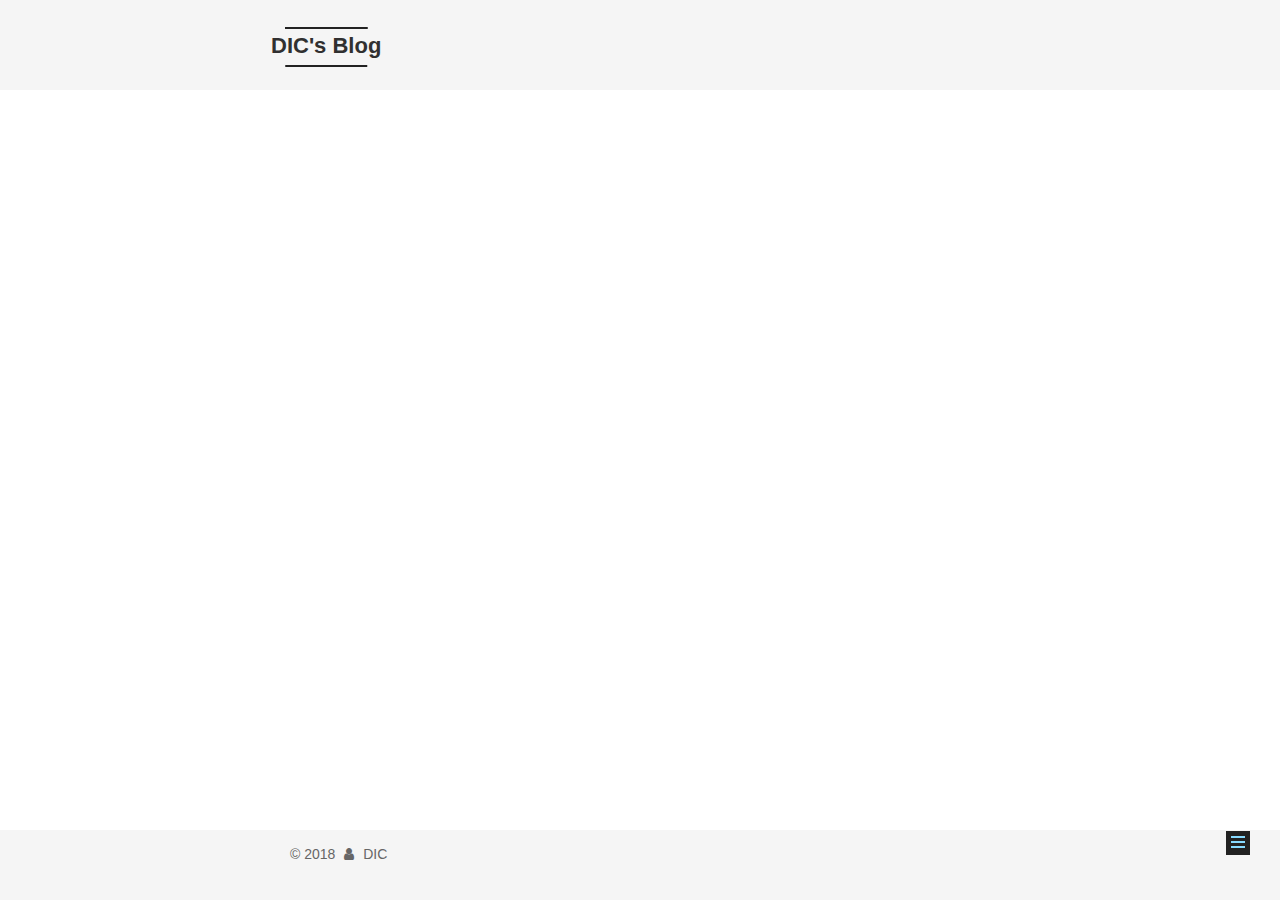
<file: about/index.html>
<!DOCTYPE html>



  


<html class="theme-next mist use-motion" lang="zh-Hans">
<head><meta name="generator" content="Hexo 3.8.0">
  <meta charset="UTF-8">
<meta http-equiv="X-UA-Compatible" content="IE=edge">
<meta name="viewport" content="width=device-width, initial-scale=1, maximum-scale=1">
<meta name="theme-color" content="#222">









<meta http-equiv="Cache-Control" content="no-transform">
<meta http-equiv="Cache-Control" content="no-siteapp">
















  
  
  <link href="/lib/fancybox/source/jquery.fancybox.css?v=2.1.5" rel="stylesheet" type="text/css">







<link href="/lib/font-awesome/css/font-awesome.min.css?v=4.6.2" rel="stylesheet" type="text/css">

<link href="/css/main.css?v=5.1.4" rel="stylesheet" type="text/css">


  <link rel="apple-touch-icon" sizes="180x180" href="/images/apple-touch-icon-next.png?v=5.1.4">


  <link rel="icon" type="image/png" sizes="32x32" href="/images/icon-32.png?v=5.1.4">


  <link rel="icon" type="image/png" sizes="16x16" href="/images/icon.png?v=5.1.4">


  <link rel="mask-icon" href="/images/logo.svg?v=5.1.4" color="#222">





  <meta name="keywords" content="Hexo, NexT">










<meta name="description" content="怎么说呢，当了近两年的MC服主，从小学到初中，带给我的影响很大…具体就不多说了吧 我是DIC，某个不知名服务器的服主，现年14，就读于高州某中学，初二生现计划：重建服务器、管理皮肤站 （皮肤站地址：https://www.starsoriginskin.work ）">
<meta property="og:type" content="website">
<meta property="og:title" content="关于我的一些事">
<meta property="og:url" content="http://yoursite.com/about/index.html">
<meta property="og:site_name" content="DIC&#39;s Blog">
<meta property="og:description" content="怎么说呢，当了近两年的MC服主，从小学到初中，带给我的影响很大…具体就不多说了吧 我是DIC，某个不知名服务器的服主，现年14，就读于高州某中学，初二生现计划：重建服务器、管理皮肤站 （皮肤站地址：https://www.starsoriginskin.work ）">
<meta property="og:locale" content="zh-Hans">
<meta property="og:updated_time" content="2018-10-31T15:40:13.609Z">
<meta name="twitter:card" content="summary">
<meta name="twitter:title" content="关于我的一些事">
<meta name="twitter:description" content="怎么说呢，当了近两年的MC服主，从小学到初中，带给我的影响很大…具体就不多说了吧 我是DIC，某个不知名服务器的服主，现年14，就读于高州某中学，初二生现计划：重建服务器、管理皮肤站 （皮肤站地址：https://www.starsoriginskin.work ）">



<script type="text/javascript" id="hexo.configurations">
  var NexT = window.NexT || {};
  var CONFIG = {
    root: '/',
    scheme: 'Mist',
    version: '5.1.4',
    sidebar: {"position":"left","display":"post","offset":12,"b2t":false,"scrollpercent":false,"onmobile":false},
    fancybox: true,
    tabs: true,
    motion: {"enable":true,"async":false,"transition":{"post_block":"fadeIn","post_header":"slideDownIn","post_body":"slideDownIn","coll_header":"slideLeftIn","sidebar":"slideUpIn"}},
    duoshuo: {
      userId: '0',
      author: '博主'
    },
    algolia: {
      applicationID: '',
      apiKey: '',
      indexName: '',
      hits: {"per_page":10},
      labels: {"input_placeholder":"Search for Posts","hits_empty":"We didn't find any results for the search: ${query}","hits_stats":"${hits} results found in ${time} ms"}
    }
  };
</script>



  <link rel="canonical" href="http://yoursite.com/about/">





  <title>关于我的一些事 | DIC's Blog</title>
  








</head>

<body itemscope="" itemtype="http://schema.org/WebPage" lang="zh-Hans">

  
  
    
  

  <div class="container sidebar-position-left page-post-detail">
    <div class="headband"></div>

    <header id="header" class="header" itemscope="" itemtype="http://schema.org/WPHeader">
      <div class="header-inner"><div class="site-brand-wrapper">
  <div class="site-meta ">
    

    <div class="custom-logo-site-title">
      <a href="/" class="brand" rel="start">
        <span class="logo-line-before"><i></i></span>
        <span class="site-title">DIC's Blog</span>
        <span class="logo-line-after"><i></i></span>
      </a>
    </div>
      
        <p class="site-subtitle">Welcome!</p>
      
  </div>

  <div class="site-nav-toggle">
    <button>
      <span class="btn-bar"></span>
      <span class="btn-bar"></span>
      <span class="btn-bar"></span>
    </button>
  </div>
</div>

<nav class="site-nav">
  

  
    <ul id="menu" class="menu">
      
        
        <li class="menu-item menu-item-home">
          <a href="/" rel="section">
            
            首页
          </a>
        </li>
      
        
        <li class="menu-item menu-item-关于我的一些事">
          <a href="/about/" rel="section">
            
            关于我的一些事
          </a>
        </li>
      
        
        <li class="menu-item menu-item-历史文章">
          <a href="/archives/" rel="section">
            
            历史文章
          </a>
        </li>
      
        
        <li class="menu-item menu-item-初梦星源">
          <a href="/初梦星源/" rel="section">
            
            初梦星源
          </a>
        </li>
      
        
        <li class="menu-item menu-item-星源皮肤站">
          <a href="/星源皮肤站/" rel="section">
            
            星源皮肤站
          </a>
        </li>
      

      
    </ul>
  

  
</nav>



 </div>
    </header>

    <main id="main" class="main">
      <div class="main-inner">
        <div class="content-wrap">
          <div id="content" class="content">
            

  <div id="posts" class="posts-expand">
    
    
    
    <div class="post-block page">
      <header class="post-header">

	<h1 class="post-title" itemprop="name headline">关于我的一些事</h1>



</header>

      
      
      
      <div class="post-body">
        
        
          <p>怎么说呢，当了近两年的MC服主，从小学到初中，带给我的影响很大…<br>具体就不多说了吧</p>
<p>我是DIC，某个不知名服务器的服主，现年14，就读于高州某中学，初二生<br>现计划：重建服务器、管理皮肤站</p>
<p>（皮肤站地址：<a href="https://www.starsoriginskin.work" target="_blank" rel="noopener">https://www.starsoriginskin.work</a> ）</p>

        
      </div>
      
      
      
    </div>
    
    
    
  </div>


          </div>
          


          

        </div>
        
          
  
  <div class="sidebar-toggle">
    <div class="sidebar-toggle-line-wrap">
      <span class="sidebar-toggle-line sidebar-toggle-line-first"></span>
      <span class="sidebar-toggle-line sidebar-toggle-line-middle"></span>
      <span class="sidebar-toggle-line sidebar-toggle-line-last"></span>
    </div>
  </div>

  <aside id="sidebar" class="sidebar">
    
    <div class="sidebar-inner">

      

      

      <section class="site-overview-wrap sidebar-panel sidebar-panel-active">
        <div class="site-overview">
          <div class="site-author motion-element" itemprop="author" itemscope="" itemtype="http://schema.org/Person">
            
              <img class="site-author-image" itemprop="image" src="/images/ic.png" alt="DIC">
            
              <p class="site-author-name" itemprop="name">DIC</p>
              <p class="site-description motion-element" itemprop="description"></p>
          </div>

          <nav class="site-state motion-element">

            
              <div class="site-state-item site-state-posts">
              
                <a href="/archives">
              
                  <span class="site-state-item-count">2</span>
                  <span class="site-state-item-name">日志</span>
                </a>
              </div>
            

            

            

          </nav>

          

          

          
          

          
          

          

        </div>
      </section>

      

      

    </div>
  </aside>


        
      </div>
    </main>

    <footer id="footer" class="footer">
      <div class="footer-inner">
        <div class="copyright">&copy; <span itemprop="copyrightYear">2018</span>
  <span class="with-love">
    <i class="fa fa-user"></i>
  </span>
  <span class="author" itemprop="copyrightHolder">DIC</span>

  
</div>

        







        
      </div>
    </footer>

    
      <div class="back-to-top">
        <i class="fa fa-arrow-up"></i>
        
      </div>
    

    

  </div>

  

<script type="text/javascript">
  if (Object.prototype.toString.call(window.Promise) !== '[object Function]') {
    window.Promise = null;
  }
</script>









  












  
  
    <script type="text/javascript" src="/lib/jquery/index.js?v=2.1.3"></script>
  

  
  
    <script type="text/javascript" src="/lib/fastclick/lib/fastclick.min.js?v=1.0.6"></script>
  

  
  
    <script type="text/javascript" src="/lib/jquery_lazyload/jquery.lazyload.js?v=1.9.7"></script>
  

  
  
    <script type="text/javascript" src="/lib/velocity/velocity.min.js?v=1.2.1"></script>
  

  
  
    <script type="text/javascript" src="/lib/velocity/velocity.ui.min.js?v=1.2.1"></script>
  

  
  
    <script type="text/javascript" src="/lib/fancybox/source/jquery.fancybox.pack.js?v=2.1.5"></script>
  


  


  <script type="text/javascript" src="/js/src/utils.js?v=5.1.4"></script>

  <script type="text/javascript" src="/js/src/motion.js?v=5.1.4"></script>



  
  

  
  <script type="text/javascript" src="/js/src/scrollspy.js?v=5.1.4"></script>
<script type="text/javascript" src="/js/src/post-details.js?v=5.1.4"></script>



  


  <script type="text/javascript" src="/js/src/bootstrap.js?v=5.1.4"></script>



  


  




	





  





  












  





  

  

  

  
  

  

  

  

</body>
</html>
</file>
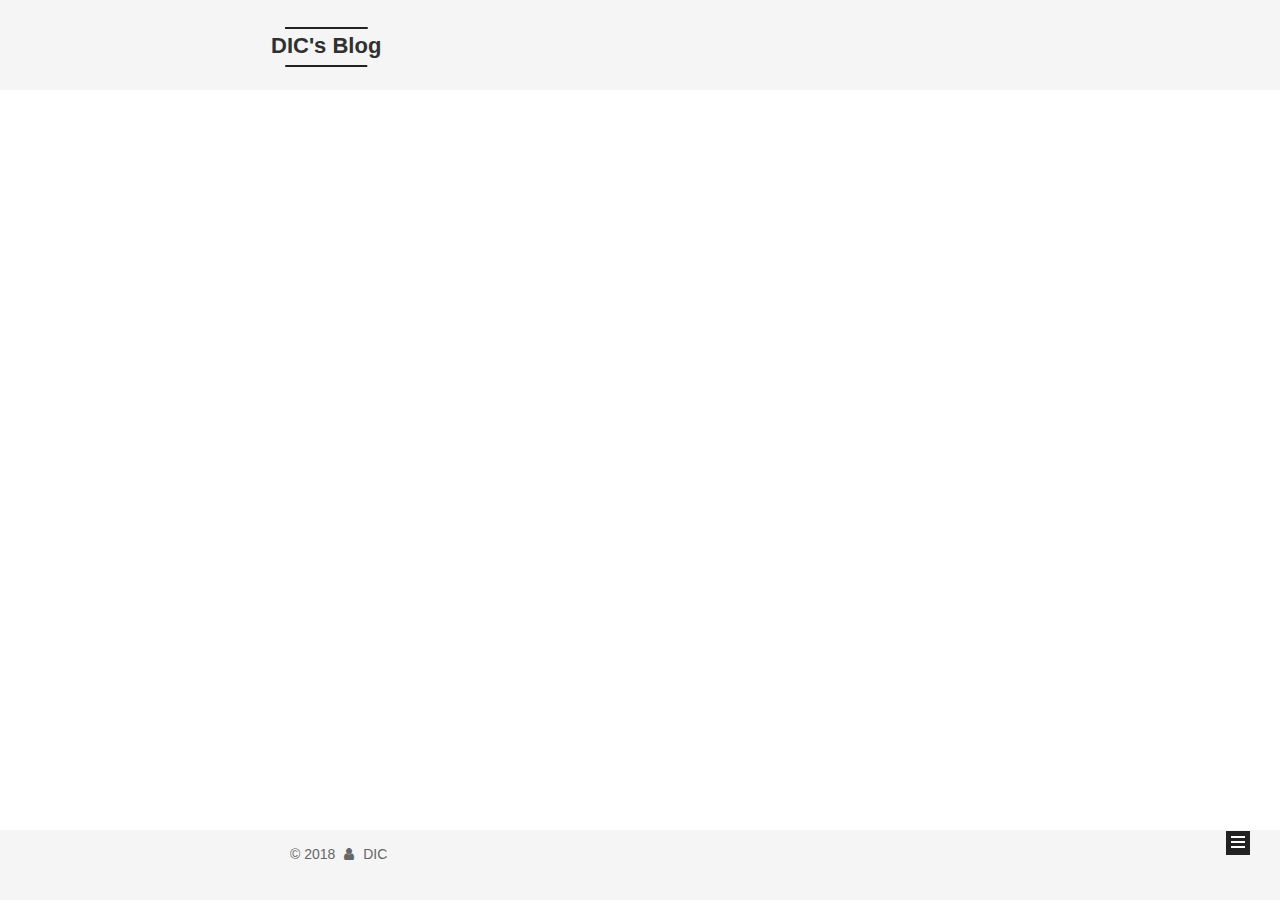
<file: archives/index.html>
<!DOCTYPE html>



  


<html class="theme-next mist use-motion" lang="zh-Hans">
<head><meta name="generator" content="Hexo 3.8.0">
  <meta charset="UTF-8">
<meta http-equiv="X-UA-Compatible" content="IE=edge">
<meta name="viewport" content="width=device-width, initial-scale=1, maximum-scale=1">
<meta name="theme-color" content="#222">









<meta http-equiv="Cache-Control" content="no-transform">
<meta http-equiv="Cache-Control" content="no-siteapp">
















  
  
  <link href="/lib/fancybox/source/jquery.fancybox.css?v=2.1.5" rel="stylesheet" type="text/css">







<link href="/lib/font-awesome/css/font-awesome.min.css?v=4.6.2" rel="stylesheet" type="text/css">

<link href="/css/main.css?v=5.1.4" rel="stylesheet" type="text/css">


  <link rel="apple-touch-icon" sizes="180x180" href="/images/apple-touch-icon-next.png?v=5.1.4">


  <link rel="icon" type="image/png" sizes="32x32" href="/images/icon-32.png?v=5.1.4">


  <link rel="icon" type="image/png" sizes="16x16" href="/images/icon.png?v=5.1.4">


  <link rel="mask-icon" href="/images/logo.svg?v=5.1.4" color="#222">





  <meta name="keywords" content="Hexo, NexT">










<meta property="og:type" content="website">
<meta property="og:title" content="DIC&#39;s Blog">
<meta property="og:url" content="http://yoursite.com/archives/index.html">
<meta property="og:site_name" content="DIC&#39;s Blog">
<meta property="og:locale" content="zh-Hans">
<meta name="twitter:card" content="summary">
<meta name="twitter:title" content="DIC&#39;s Blog">



<script type="text/javascript" id="hexo.configurations">
  var NexT = window.NexT || {};
  var CONFIG = {
    root: '/',
    scheme: 'Mist',
    version: '5.1.4',
    sidebar: {"position":"left","display":"post","offset":12,"b2t":false,"scrollpercent":false,"onmobile":false},
    fancybox: true,
    tabs: true,
    motion: {"enable":true,"async":false,"transition":{"post_block":"fadeIn","post_header":"slideDownIn","post_body":"slideDownIn","coll_header":"slideLeftIn","sidebar":"slideUpIn"}},
    duoshuo: {
      userId: '0',
      author: '博主'
    },
    algolia: {
      applicationID: '',
      apiKey: '',
      indexName: '',
      hits: {"per_page":10},
      labels: {"input_placeholder":"Search for Posts","hits_empty":"We didn't find any results for the search: ${query}","hits_stats":"${hits} results found in ${time} ms"}
    }
  };
</script>



  <link rel="canonical" href="http://yoursite.com/archives/">





  <title>归档 | DIC's Blog</title>
  








</head>

<body itemscope="" itemtype="http://schema.org/WebPage" lang="zh-Hans">

  
  
    
  

  <div class="container sidebar-position-left page-archive">
    <div class="headband"></div>

    <header id="header" class="header" itemscope="" itemtype="http://schema.org/WPHeader">
      <div class="header-inner"><div class="site-brand-wrapper">
  <div class="site-meta ">
    

    <div class="custom-logo-site-title">
      <a href="/" class="brand" rel="start">
        <span class="logo-line-before"><i></i></span>
        <span class="site-title">DIC's Blog</span>
        <span class="logo-line-after"><i></i></span>
      </a>
    </div>
      
        <p class="site-subtitle">Welcome!</p>
      
  </div>

  <div class="site-nav-toggle">
    <button>
      <span class="btn-bar"></span>
      <span class="btn-bar"></span>
      <span class="btn-bar"></span>
    </button>
  </div>
</div>

<nav class="site-nav">
  

  
    <ul id="menu" class="menu">
      
        
        <li class="menu-item menu-item-home">
          <a href="/" rel="section">
            
            首页
          </a>
        </li>
      
        
        <li class="menu-item menu-item-关于我的一些事">
          <a href="/about/" rel="section">
            
            关于我的一些事
          </a>
        </li>
      
        
        <li class="menu-item menu-item-历史文章">
          <a href="/archives/" rel="section">
            
            历史文章
          </a>
        </li>
      
        
        <li class="menu-item menu-item-初梦星源">
          <a href="/初梦星源/" rel="section">
            
            初梦星源
          </a>
        </li>
      
        
        <li class="menu-item menu-item-星源皮肤站">
          <a href="/星源皮肤站/" rel="section">
            
            星源皮肤站
          </a>
        </li>
      

      
    </ul>
  

  
</nav>



 </div>
    </header>

    <main id="main" class="main">
      <div class="main-inner">
        <div class="content-wrap">
          <div id="content" class="content">
            

  
  
  
  <div class="post-block archive">
    <div id="posts" class="posts-collapse">
      <span class="archive-move-on"></span>

      <span class="archive-page-counter">
        
        
        
          
        
        嗯..! 目前共计 2 篇日志。 继续努力。
      </span>

      

        
        
        

        
          
          <div class="collection-title">
            <h1 class="archive-year" id="archive-year-2018">2018</h1>
          </div>
        
        

        

  <article class="post post-type-normal" itemscope="" itemtype="http://schema.org/Article">
    <header class="post-header">

      <h2 class="post-title">
        
            <a class="post-title-link" href="/2018/10/31/second/" itemprop="url">
              
                <span itemprop="name">安装deepin后的感受</span>
              
            </a>
        
      </h2>

      <div class="post-meta">
        <time class="post-time" itemprop="dateCreated" datetime="2018-10-31T23:40:40+08:00" content="2018-10-31">
          10-31
        </time>
      </div>

    </header>
  </article>



      

        
        
        

        
        

        

  <article class="post post-type-normal" itemscope="" itemtype="http://schema.org/Article">
    <header class="post-header">

      <h2 class="post-title">
        
            <a class="post-title-link" href="/2018/10/31/first/" itemprop="url">
              
                <span itemprop="name">第一篇博客</span>
              
            </a>
        
      </h2>

      <div class="post-meta">
        <time class="post-time" itemprop="dateCreated" datetime="2018-10-31T23:34:36+08:00" content="2018-10-31">
          10-31
        </time>
      </div>

    </header>
  </article>



      

    </div>
  </div>
  
  
  

  



          </div>
          


          

        </div>
        
          
  
  <div class="sidebar-toggle">
    <div class="sidebar-toggle-line-wrap">
      <span class="sidebar-toggle-line sidebar-toggle-line-first"></span>
      <span class="sidebar-toggle-line sidebar-toggle-line-middle"></span>
      <span class="sidebar-toggle-line sidebar-toggle-line-last"></span>
    </div>
  </div>

  <aside id="sidebar" class="sidebar">
    
    <div class="sidebar-inner">

      

      

      <section class="site-overview-wrap sidebar-panel sidebar-panel-active">
        <div class="site-overview">
          <div class="site-author motion-element" itemprop="author" itemscope="" itemtype="http://schema.org/Person">
            
              <img class="site-author-image" itemprop="image" src="/images/ic.png" alt="DIC">
            
              <p class="site-author-name" itemprop="name">DIC</p>
              <p class="site-description motion-element" itemprop="description"></p>
          </div>

          <nav class="site-state motion-element">

            
              <div class="site-state-item site-state-posts">
              
                <a href="/archives">
              
                  <span class="site-state-item-count">2</span>
                  <span class="site-state-item-name">日志</span>
                </a>
              </div>
            

            

            

          </nav>

          

          

          
          

          
          

          

        </div>
      </section>

      

      

    </div>
  </aside>


        
      </div>
    </main>

    <footer id="footer" class="footer">
      <div class="footer-inner">
        <div class="copyright">&copy; <span itemprop="copyrightYear">2018</span>
  <span class="with-love">
    <i class="fa fa-user"></i>
  </span>
  <span class="author" itemprop="copyrightHolder">DIC</span>

  
</div>

        







        
      </div>
    </footer>

    
      <div class="back-to-top">
        <i class="fa fa-arrow-up"></i>
        
      </div>
    

    

  </div>

  

<script type="text/javascript">
  if (Object.prototype.toString.call(window.Promise) !== '[object Function]') {
    window.Promise = null;
  }
</script>









  












  
  
    <script type="text/javascript" src="/lib/jquery/index.js?v=2.1.3"></script>
  

  
  
    <script type="text/javascript" src="/lib/fastclick/lib/fastclick.min.js?v=1.0.6"></script>
  

  
  
    <script type="text/javascript" src="/lib/jquery_lazyload/jquery.lazyload.js?v=1.9.7"></script>
  

  
  
    <script type="text/javascript" src="/lib/velocity/velocity.min.js?v=1.2.1"></script>
  

  
  
    <script type="text/javascript" src="/lib/velocity/velocity.ui.min.js?v=1.2.1"></script>
  

  
  
    <script type="text/javascript" src="/lib/fancybox/source/jquery.fancybox.pack.js?v=2.1.5"></script>
  


  


  <script type="text/javascript" src="/js/src/utils.js?v=5.1.4"></script>

  <script type="text/javascript" src="/js/src/motion.js?v=5.1.4"></script>



  
  

  

  


  <script type="text/javascript" src="/js/src/bootstrap.js?v=5.1.4"></script>



  


  




	





  





  












  





  

  

  

  
  

  

  

  

</body>
</html>
</file>
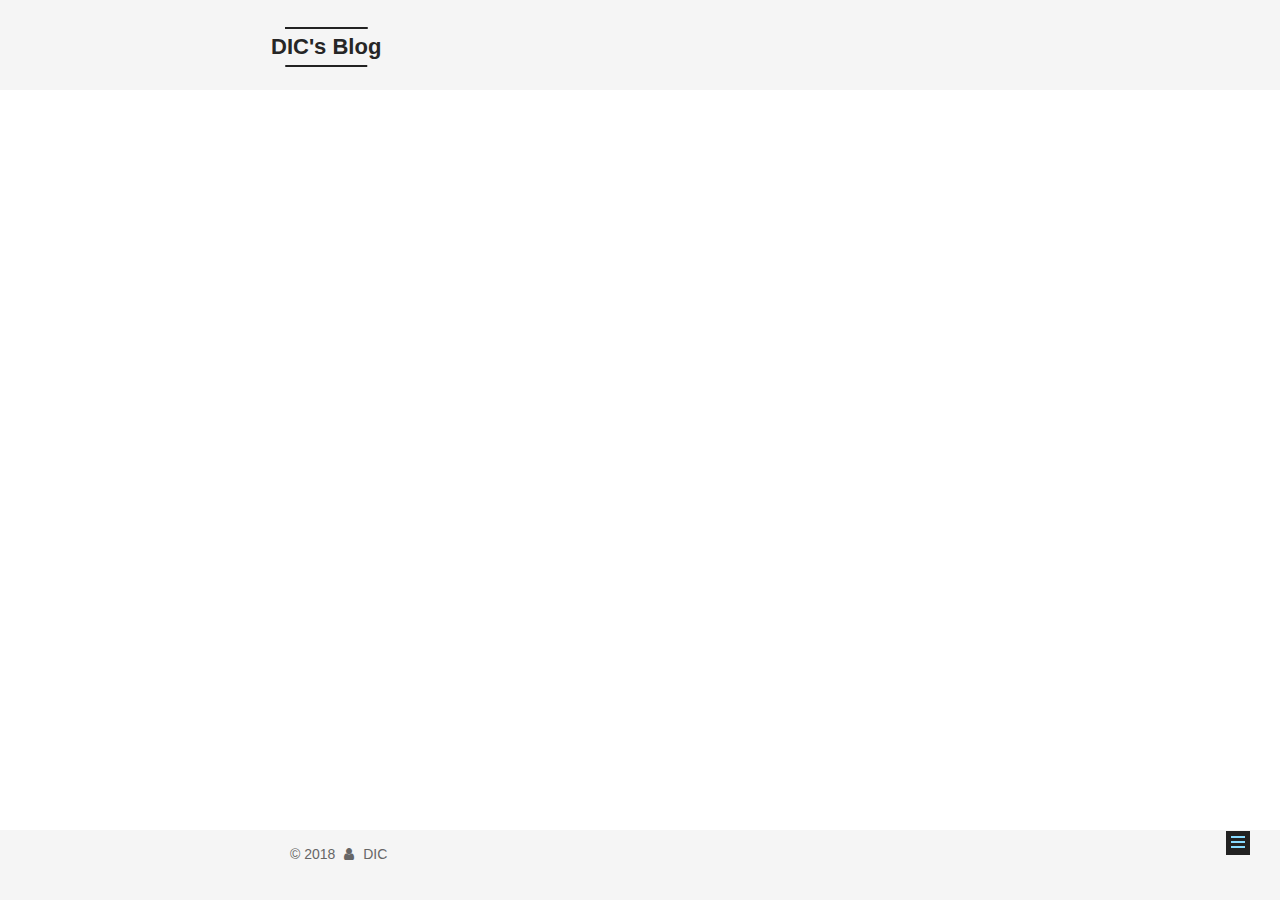
<file: categories/index.html>
<!DOCTYPE html>



  


<html class="theme-next mist use-motion" lang="zh-Hans">
<head><meta name="generator" content="Hexo 3.8.0">
  <meta charset="UTF-8">
<meta http-equiv="X-UA-Compatible" content="IE=edge">
<meta name="viewport" content="width=device-width, initial-scale=1, maximum-scale=1">
<meta name="theme-color" content="#222">









<meta http-equiv="Cache-Control" content="no-transform">
<meta http-equiv="Cache-Control" content="no-siteapp">
















  
  
  <link href="/lib/fancybox/source/jquery.fancybox.css?v=2.1.5" rel="stylesheet" type="text/css">







<link href="/lib/font-awesome/css/font-awesome.min.css?v=4.6.2" rel="stylesheet" type="text/css">

<link href="/css/main.css?v=5.1.4" rel="stylesheet" type="text/css">


  <link rel="apple-touch-icon" sizes="180x180" href="/images/apple-touch-icon-next.png?v=5.1.4">


  <link rel="icon" type="image/png" sizes="32x32" href="/images/icon-32.png?v=5.1.4">


  <link rel="icon" type="image/png" sizes="16x16" href="/images/icon.png?v=5.1.4">


  <link rel="mask-icon" href="/images/logo.svg?v=5.1.4" color="#222">





  <meta name="keywords" content="Hexo, NexT">










<meta name="description" content="…">
<meta property="og:type" content="website">
<meta property="og:title" content="初梦星源服务器">
<meta property="og:url" content="http://yoursite.com/categories/index.html">
<meta property="og:site_name" content="DIC&#39;s Blog">
<meta property="og:description" content="…">
<meta property="og:locale" content="zh-Hans">
<meta property="og:updated_time" content="2018-10-22T14:22:28.000Z">
<meta name="twitter:card" content="summary">
<meta name="twitter:title" content="初梦星源服务器">
<meta name="twitter:description" content="…">



<script type="text/javascript" id="hexo.configurations">
  var NexT = window.NexT || {};
  var CONFIG = {
    root: '/',
    scheme: 'Mist',
    version: '5.1.4',
    sidebar: {"position":"left","display":"post","offset":12,"b2t":false,"scrollpercent":false,"onmobile":false},
    fancybox: true,
    tabs: true,
    motion: {"enable":true,"async":false,"transition":{"post_block":"fadeIn","post_header":"slideDownIn","post_body":"slideDownIn","coll_header":"slideLeftIn","sidebar":"slideUpIn"}},
    duoshuo: {
      userId: '0',
      author: '博主'
    },
    algolia: {
      applicationID: '',
      apiKey: '',
      indexName: '',
      hits: {"per_page":10},
      labels: {"input_placeholder":"Search for Posts","hits_empty":"We didn't find any results for the search: ${query}","hits_stats":"${hits} results found in ${time} ms"}
    }
  };
</script>



  <link rel="canonical" href="http://yoursite.com/categories/">





  <title>初梦星源服务器 | DIC's Blog</title>
  








</head>

<body itemscope="" itemtype="http://schema.org/WebPage" lang="zh-Hans">

  
  
    
  

  <div class="container sidebar-position-left page-post-detail">
    <div class="headband"></div>

    <header id="header" class="header" itemscope="" itemtype="http://schema.org/WPHeader">
      <div class="header-inner"><div class="site-brand-wrapper">
  <div class="site-meta ">
    

    <div class="custom-logo-site-title">
      <a href="/" class="brand" rel="start">
        <span class="logo-line-before"><i></i></span>
        <span class="site-title">DIC's Blog</span>
        <span class="logo-line-after"><i></i></span>
      </a>
    </div>
      
        <p class="site-subtitle">Welcome!</p>
      
  </div>

  <div class="site-nav-toggle">
    <button>
      <span class="btn-bar"></span>
      <span class="btn-bar"></span>
      <span class="btn-bar"></span>
    </button>
  </div>
</div>

<nav class="site-nav">
  

  
    <ul id="menu" class="menu">
      
        
        <li class="menu-item menu-item-home">
          <a href="/" rel="section">
            
            首页
          </a>
        </li>
      
        
        <li class="menu-item menu-item-关于我的一些事">
          <a href="/about/" rel="section">
            
            关于我的一些事
          </a>
        </li>
      
        
        <li class="menu-item menu-item-历史文章">
          <a href="/archives/" rel="section">
            
            历史文章
          </a>
        </li>
      
        
        <li class="menu-item menu-item-初梦星源">
          <a href="/初梦星源/" rel="section">
            
            初梦星源
          </a>
        </li>
      
        
        <li class="menu-item menu-item-星源皮肤站">
          <a href="/星源皮肤站/" rel="section">
            
            星源皮肤站
          </a>
        </li>
      

      
    </ul>
  

  
</nav>



 </div>
    </header>

    <main id="main" class="main">
      <div class="main-inner">
        <div class="content-wrap">
          <div id="content" class="content">
            

  <div id="posts" class="posts-expand">
    
    
    
    <div class="post-block page">
      <header class="post-header">

	<h1 class="post-title" itemprop="name headline">初梦星源服务器</h1>



</header>

      
      
      
      <div class="post-body">
        
        
          <p>…</p>

        
      </div>
      
      
      
    </div>
    
    
    
  </div>


          </div>
          


          

  



        </div>
        
          
  
  <div class="sidebar-toggle">
    <div class="sidebar-toggle-line-wrap">
      <span class="sidebar-toggle-line sidebar-toggle-line-first"></span>
      <span class="sidebar-toggle-line sidebar-toggle-line-middle"></span>
      <span class="sidebar-toggle-line sidebar-toggle-line-last"></span>
    </div>
  </div>

  <aside id="sidebar" class="sidebar">
    
    <div class="sidebar-inner">

      

      

      <section class="site-overview-wrap sidebar-panel sidebar-panel-active">
        <div class="site-overview">
          <div class="site-author motion-element" itemprop="author" itemscope="" itemtype="http://schema.org/Person">
            
              <img class="site-author-image" itemprop="image" src="/images/ic.png" alt="DIC">
            
              <p class="site-author-name" itemprop="name">DIC</p>
              <p class="site-description motion-element" itemprop="description"></p>
          </div>

          <nav class="site-state motion-element">

            
              <div class="site-state-item site-state-posts">
              
                <a href="/archives">
              
                  <span class="site-state-item-count">2</span>
                  <span class="site-state-item-name">日志</span>
                </a>
              </div>
            

            

            

          </nav>

          

          

          
          

          
          

          

        </div>
      </section>

      

      

    </div>
  </aside>


        
      </div>
    </main>

    <footer id="footer" class="footer">
      <div class="footer-inner">
        <div class="copyright">&copy; <span itemprop="copyrightYear">2018</span>
  <span class="with-love">
    <i class="fa fa-user"></i>
  </span>
  <span class="author" itemprop="copyrightHolder">DIC</span>

  
</div>

        







        
      </div>
    </footer>

    
      <div class="back-to-top">
        <i class="fa fa-arrow-up"></i>
        
      </div>
    

    

  </div>

  

<script type="text/javascript">
  if (Object.prototype.toString.call(window.Promise) !== '[object Function]') {
    window.Promise = null;
  }
</script>









  












  
  
    <script type="text/javascript" src="/lib/jquery/index.js?v=2.1.3"></script>
  

  
  
    <script type="text/javascript" src="/lib/fastclick/lib/fastclick.min.js?v=1.0.6"></script>
  

  
  
    <script type="text/javascript" src="/lib/jquery_lazyload/jquery.lazyload.js?v=1.9.7"></script>
  

  
  
    <script type="text/javascript" src="/lib/velocity/velocity.min.js?v=1.2.1"></script>
  

  
  
    <script type="text/javascript" src="/lib/velocity/velocity.ui.min.js?v=1.2.1"></script>
  

  
  
    <script type="text/javascript" src="/lib/fancybox/source/jquery.fancybox.pack.js?v=2.1.5"></script>
  


  


  <script type="text/javascript" src="/js/src/utils.js?v=5.1.4"></script>

  <script type="text/javascript" src="/js/src/motion.js?v=5.1.4"></script>



  
  

  
  <script type="text/javascript" src="/js/src/scrollspy.js?v=5.1.4"></script>
<script type="text/javascript" src="/js/src/post-details.js?v=5.1.4"></script>



  


  <script type="text/javascript" src="/js/src/bootstrap.js?v=5.1.4"></script>



  


  




	





  





  












  





  

  

  

  
  

  

  

  

</body>
</html>
</file>
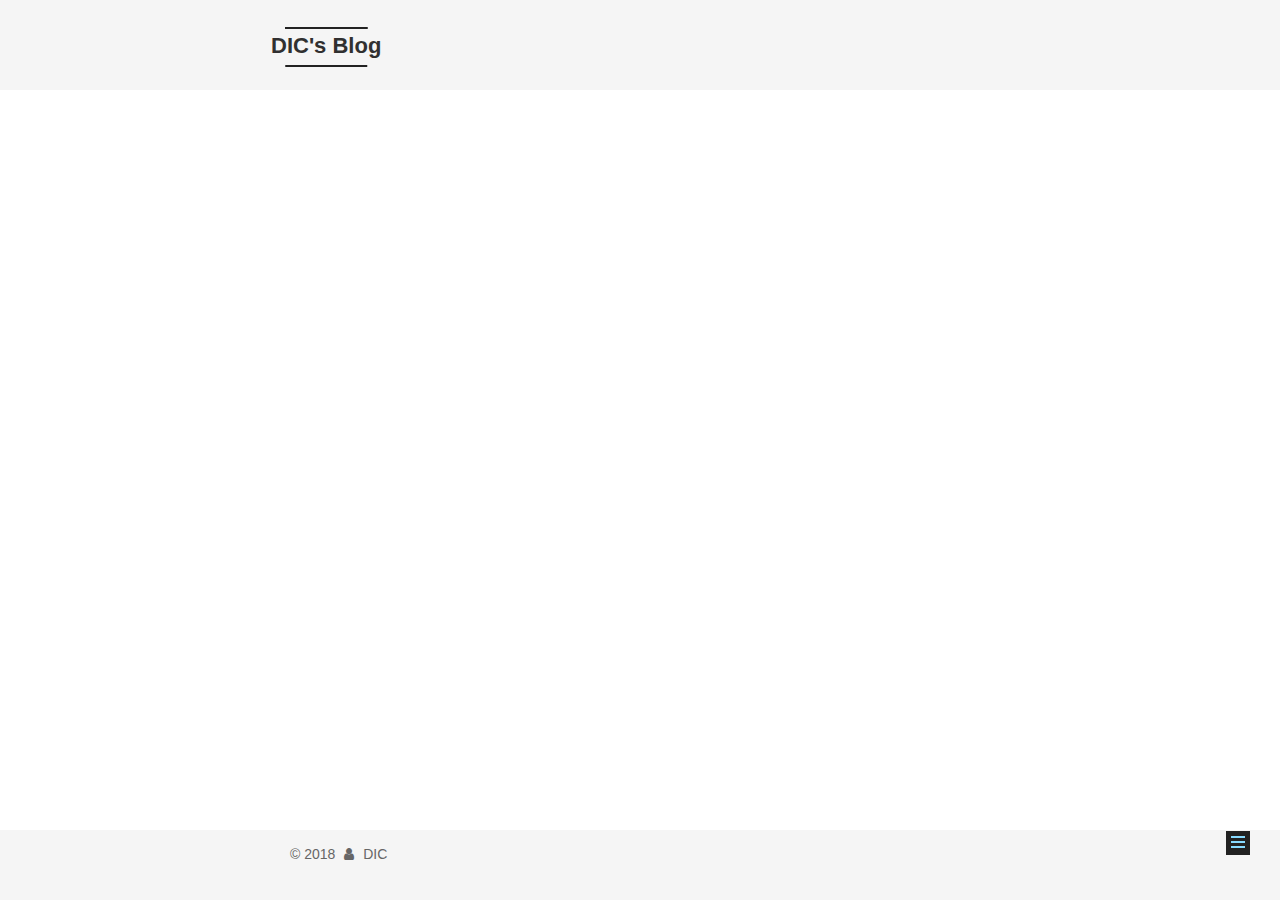
<file: 初梦星源/index.html>
<!DOCTYPE html>



  


<html class="theme-next mist use-motion" lang="zh-Hans">
<head><meta name="generator" content="Hexo 3.8.0">
  <meta charset="UTF-8">
<meta http-equiv="X-UA-Compatible" content="IE=edge">
<meta name="viewport" content="width=device-width, initial-scale=1, maximum-scale=1">
<meta name="theme-color" content="#222">









<meta http-equiv="Cache-Control" content="no-transform">
<meta http-equiv="Cache-Control" content="no-siteapp">
















  
  
  <link href="/lib/fancybox/source/jquery.fancybox.css?v=2.1.5" rel="stylesheet" type="text/css">







<link href="/lib/font-awesome/css/font-awesome.min.css?v=4.6.2" rel="stylesheet" type="text/css">

<link href="/css/main.css?v=5.1.4" rel="stylesheet" type="text/css">


  <link rel="apple-touch-icon" sizes="180x180" href="/images/apple-touch-icon-next.png?v=5.1.4">


  <link rel="icon" type="image/png" sizes="32x32" href="/images/icon-32.png?v=5.1.4">


  <link rel="icon" type="image/png" sizes="16x16" href="/images/icon.png?v=5.1.4">


  <link rel="mask-icon" href="/images/logo.svg?v=5.1.4" color="#222">





  <meta name="keywords" content="Hexo, NexT">










<meta name="description" content="初梦星源该服务器目前正在重建中(5%) (娘的，装ubuntu时不小心把整个硬盘给清了)">
<meta property="og:type" content="website">
<meta property="og:title" content="初梦星源">
<meta property="og:url" content="http://yoursite.com/初梦星源/index.html">
<meta property="og:site_name" content="DIC&#39;s Blog">
<meta property="og:description" content="初梦星源该服务器目前正在重建中(5%) (娘的，装ubuntu时不小心把整个硬盘给清了)">
<meta property="og:locale" content="zh-Hans">
<meta property="og:updated_time" content="2018-10-31T15:39:45.313Z">
<meta name="twitter:card" content="summary">
<meta name="twitter:title" content="初梦星源">
<meta name="twitter:description" content="初梦星源该服务器目前正在重建中(5%) (娘的，装ubuntu时不小心把整个硬盘给清了)">



<script type="text/javascript" id="hexo.configurations">
  var NexT = window.NexT || {};
  var CONFIG = {
    root: '/',
    scheme: 'Mist',
    version: '5.1.4',
    sidebar: {"position":"left","display":"post","offset":12,"b2t":false,"scrollpercent":false,"onmobile":false},
    fancybox: true,
    tabs: true,
    motion: {"enable":true,"async":false,"transition":{"post_block":"fadeIn","post_header":"slideDownIn","post_body":"slideDownIn","coll_header":"slideLeftIn","sidebar":"slideUpIn"}},
    duoshuo: {
      userId: '0',
      author: '博主'
    },
    algolia: {
      applicationID: '',
      apiKey: '',
      indexName: '',
      hits: {"per_page":10},
      labels: {"input_placeholder":"Search for Posts","hits_empty":"We didn't find any results for the search: ${query}","hits_stats":"${hits} results found in ${time} ms"}
    }
  };
</script>



  <link rel="canonical" href="http://yoursite.com/初梦星源/">





  <title>初梦星源 | DIC's Blog</title>
  








</head>

<body itemscope="" itemtype="http://schema.org/WebPage" lang="zh-Hans">

  
  
    
  

  <div class="container sidebar-position-left page-post-detail">
    <div class="headband"></div>

    <header id="header" class="header" itemscope="" itemtype="http://schema.org/WPHeader">
      <div class="header-inner"><div class="site-brand-wrapper">
  <div class="site-meta ">
    

    <div class="custom-logo-site-title">
      <a href="/" class="brand" rel="start">
        <span class="logo-line-before"><i></i></span>
        <span class="site-title">DIC's Blog</span>
        <span class="logo-line-after"><i></i></span>
      </a>
    </div>
      
        <p class="site-subtitle">Welcome!</p>
      
  </div>

  <div class="site-nav-toggle">
    <button>
      <span class="btn-bar"></span>
      <span class="btn-bar"></span>
      <span class="btn-bar"></span>
    </button>
  </div>
</div>

<nav class="site-nav">
  

  
    <ul id="menu" class="menu">
      
        
        <li class="menu-item menu-item-home">
          <a href="/" rel="section">
            
            首页
          </a>
        </li>
      
        
        <li class="menu-item menu-item-关于我的一些事">
          <a href="/about/" rel="section">
            
            关于我的一些事
          </a>
        </li>
      
        
        <li class="menu-item menu-item-历史文章">
          <a href="/archives/" rel="section">
            
            历史文章
          </a>
        </li>
      
        
        <li class="menu-item menu-item-初梦星源">
          <a href="/初梦星源/" rel="section">
            
            初梦星源
          </a>
        </li>
      
        
        <li class="menu-item menu-item-星源皮肤站">
          <a href="/星源皮肤站/" rel="section">
            
            星源皮肤站
          </a>
        </li>
      

      
    </ul>
  

  
</nav>



 </div>
    </header>

    <main id="main" class="main">
      <div class="main-inner">
        <div class="content-wrap">
          <div id="content" class="content">
            

  <div id="posts" class="posts-expand">
    
    
    
    <div class="post-block page">
      <header class="post-header">

	<h1 class="post-title" itemprop="name headline">初梦星源</h1>



</header>

      
      
      
      <div class="post-body">
        
        
          <p>初梦星源<br>该服务器目前正在重建中(5%)</p>
<p>(娘的，装ubuntu时不小心把整个硬盘给清了)</p>

        
      </div>
      
      
      
    </div>
    
    
    
  </div>


          </div>
          


          

  



        </div>
        
          
  
  <div class="sidebar-toggle">
    <div class="sidebar-toggle-line-wrap">
      <span class="sidebar-toggle-line sidebar-toggle-line-first"></span>
      <span class="sidebar-toggle-line sidebar-toggle-line-middle"></span>
      <span class="sidebar-toggle-line sidebar-toggle-line-last"></span>
    </div>
  </div>

  <aside id="sidebar" class="sidebar">
    
    <div class="sidebar-inner">

      

      

      <section class="site-overview-wrap sidebar-panel sidebar-panel-active">
        <div class="site-overview">
          <div class="site-author motion-element" itemprop="author" itemscope="" itemtype="http://schema.org/Person">
            
              <img class="site-author-image" itemprop="image" src="/images/ic.png" alt="DIC">
            
              <p class="site-author-name" itemprop="name">DIC</p>
              <p class="site-description motion-element" itemprop="description"></p>
          </div>

          <nav class="site-state motion-element">

            
              <div class="site-state-item site-state-posts">
              
                <a href="/archives">
              
                  <span class="site-state-item-count">2</span>
                  <span class="site-state-item-name">日志</span>
                </a>
              </div>
            

            

            

          </nav>

          

          

          
          

          
          

          

        </div>
      </section>

      

      

    </div>
  </aside>


        
      </div>
    </main>

    <footer id="footer" class="footer">
      <div class="footer-inner">
        <div class="copyright">&copy; <span itemprop="copyrightYear">2018</span>
  <span class="with-love">
    <i class="fa fa-user"></i>
  </span>
  <span class="author" itemprop="copyrightHolder">DIC</span>

  
</div>

        







        
      </div>
    </footer>

    
      <div class="back-to-top">
        <i class="fa fa-arrow-up"></i>
        
      </div>
    

    

  </div>

  

<script type="text/javascript">
  if (Object.prototype.toString.call(window.Promise) !== '[object Function]') {
    window.Promise = null;
  }
</script>









  












  
  
    <script type="text/javascript" src="/lib/jquery/index.js?v=2.1.3"></script>
  

  
  
    <script type="text/javascript" src="/lib/fastclick/lib/fastclick.min.js?v=1.0.6"></script>
  

  
  
    <script type="text/javascript" src="/lib/jquery_lazyload/jquery.lazyload.js?v=1.9.7"></script>
  

  
  
    <script type="text/javascript" src="/lib/velocity/velocity.min.js?v=1.2.1"></script>
  

  
  
    <script type="text/javascript" src="/lib/velocity/velocity.ui.min.js?v=1.2.1"></script>
  

  
  
    <script type="text/javascript" src="/lib/fancybox/source/jquery.fancybox.pack.js?v=2.1.5"></script>
  


  


  <script type="text/javascript" src="/js/src/utils.js?v=5.1.4"></script>

  <script type="text/javascript" src="/js/src/motion.js?v=5.1.4"></script>



  
  

  
  <script type="text/javascript" src="/js/src/scrollspy.js?v=5.1.4"></script>
<script type="text/javascript" src="/js/src/post-details.js?v=5.1.4"></script>



  


  <script type="text/javascript" src="/js/src/bootstrap.js?v=5.1.4"></script>



  


  




	





  





  












  





  

  

  

  
  

  

  

  

</body>
</html>
</file>
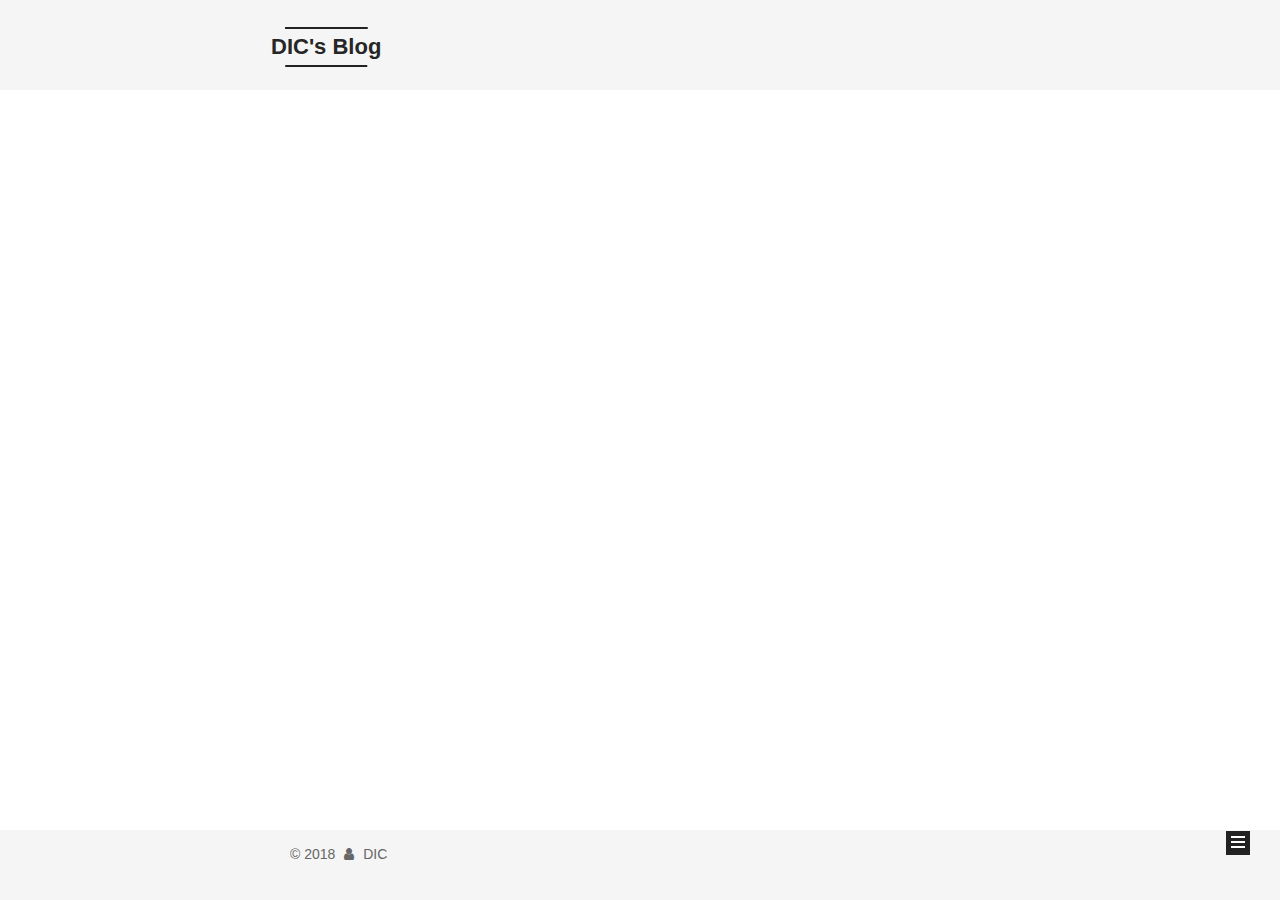
<file: archives/2018/index.html>
<!DOCTYPE html>



  


<html class="theme-next mist use-motion" lang="zh-Hans">
<head><meta name="generator" content="Hexo 3.8.0">
  <meta charset="UTF-8">
<meta http-equiv="X-UA-Compatible" content="IE=edge">
<meta name="viewport" content="width=device-width, initial-scale=1, maximum-scale=1">
<meta name="theme-color" content="#222">









<meta http-equiv="Cache-Control" content="no-transform">
<meta http-equiv="Cache-Control" content="no-siteapp">
















  
  
  <link href="/lib/fancybox/source/jquery.fancybox.css?v=2.1.5" rel="stylesheet" type="text/css">







<link href="/lib/font-awesome/css/font-awesome.min.css?v=4.6.2" rel="stylesheet" type="text/css">

<link href="/css/main.css?v=5.1.4" rel="stylesheet" type="text/css">


  <link rel="apple-touch-icon" sizes="180x180" href="/images/apple-touch-icon-next.png?v=5.1.4">


  <link rel="icon" type="image/png" sizes="32x32" href="/images/icon-32.png?v=5.1.4">


  <link rel="icon" type="image/png" sizes="16x16" href="/images/icon.png?v=5.1.4">


  <link rel="mask-icon" href="/images/logo.svg?v=5.1.4" color="#222">





  <meta name="keywords" content="Hexo, NexT">










<meta property="og:type" content="website">
<meta property="og:title" content="DIC&#39;s Blog">
<meta property="og:url" content="http://yoursite.com/archives/2018/index.html">
<meta property="og:site_name" content="DIC&#39;s Blog">
<meta property="og:locale" content="zh-Hans">
<meta name="twitter:card" content="summary">
<meta name="twitter:title" content="DIC&#39;s Blog">



<script type="text/javascript" id="hexo.configurations">
  var NexT = window.NexT || {};
  var CONFIG = {
    root: '/',
    scheme: 'Mist',
    version: '5.1.4',
    sidebar: {"position":"left","display":"post","offset":12,"b2t":false,"scrollpercent":false,"onmobile":false},
    fancybox: true,
    tabs: true,
    motion: {"enable":true,"async":false,"transition":{"post_block":"fadeIn","post_header":"slideDownIn","post_body":"slideDownIn","coll_header":"slideLeftIn","sidebar":"slideUpIn"}},
    duoshuo: {
      userId: '0',
      author: '博主'
    },
    algolia: {
      applicationID: '',
      apiKey: '',
      indexName: '',
      hits: {"per_page":10},
      labels: {"input_placeholder":"Search for Posts","hits_empty":"We didn't find any results for the search: ${query}","hits_stats":"${hits} results found in ${time} ms"}
    }
  };
</script>



  <link rel="canonical" href="http://yoursite.com/archives/2018/">





  <title>归档 | DIC's Blog</title>
  








</head>

<body itemscope="" itemtype="http://schema.org/WebPage" lang="zh-Hans">

  
  
    
  

  <div class="container sidebar-position-left page-archive">
    <div class="headband"></div>

    <header id="header" class="header" itemscope="" itemtype="http://schema.org/WPHeader">
      <div class="header-inner"><div class="site-brand-wrapper">
  <div class="site-meta ">
    

    <div class="custom-logo-site-title">
      <a href="/" class="brand" rel="start">
        <span class="logo-line-before"><i></i></span>
        <span class="site-title">DIC's Blog</span>
        <span class="logo-line-after"><i></i></span>
      </a>
    </div>
      
        <p class="site-subtitle">Welcome!</p>
      
  </div>

  <div class="site-nav-toggle">
    <button>
      <span class="btn-bar"></span>
      <span class="btn-bar"></span>
      <span class="btn-bar"></span>
    </button>
  </div>
</div>

<nav class="site-nav">
  

  
    <ul id="menu" class="menu">
      
        
        <li class="menu-item menu-item-home">
          <a href="/" rel="section">
            
            首页
          </a>
        </li>
      
        
        <li class="menu-item menu-item-关于我的一些事">
          <a href="/about/" rel="section">
            
            关于我的一些事
          </a>
        </li>
      
        
        <li class="menu-item menu-item-历史文章">
          <a href="/archives/" rel="section">
            
            历史文章
          </a>
        </li>
      
        
        <li class="menu-item menu-item-初梦星源">
          <a href="/初梦星源/" rel="section">
            
            初梦星源
          </a>
        </li>
      
        
        <li class="menu-item menu-item-星源皮肤站">
          <a href="/星源皮肤站/" rel="section">
            
            星源皮肤站
          </a>
        </li>
      

      
    </ul>
  

  
</nav>



 </div>
    </header>

    <main id="main" class="main">
      <div class="main-inner">
        <div class="content-wrap">
          <div id="content" class="content">
            

  
  
  
  <div class="post-block archive">
    <div id="posts" class="posts-collapse">
      <span class="archive-move-on"></span>

      <span class="archive-page-counter">
        
        
        
          
        
        嗯..! 目前共计 2 篇日志。 继续努力。
      </span>

      

        
        
        

        
          
          <div class="collection-title">
            <h1 class="archive-year" id="archive-year-2018">2018</h1>
          </div>
        
        

        

  <article class="post post-type-normal" itemscope="" itemtype="http://schema.org/Article">
    <header class="post-header">

      <h2 class="post-title">
        
            <a class="post-title-link" href="/2018/10/31/second/" itemprop="url">
              
                <span itemprop="name">安装deepin后的感受</span>
              
            </a>
        
      </h2>

      <div class="post-meta">
        <time class="post-time" itemprop="dateCreated" datetime="2018-10-31T23:40:40+08:00" content="2018-10-31">
          10-31
        </time>
      </div>

    </header>
  </article>



      

        
        
        

        
        

        

  <article class="post post-type-normal" itemscope="" itemtype="http://schema.org/Article">
    <header class="post-header">

      <h2 class="post-title">
        
            <a class="post-title-link" href="/2018/10/31/first/" itemprop="url">
              
                <span itemprop="name">第一篇博客</span>
              
            </a>
        
      </h2>

      <div class="post-meta">
        <time class="post-time" itemprop="dateCreated" datetime="2018-10-31T23:34:36+08:00" content="2018-10-31">
          10-31
        </time>
      </div>

    </header>
  </article>



      

    </div>
  </div>
  
  
  

  



          </div>
          


          

        </div>
        
          
  
  <div class="sidebar-toggle">
    <div class="sidebar-toggle-line-wrap">
      <span class="sidebar-toggle-line sidebar-toggle-line-first"></span>
      <span class="sidebar-toggle-line sidebar-toggle-line-middle"></span>
      <span class="sidebar-toggle-line sidebar-toggle-line-last"></span>
    </div>
  </div>

  <aside id="sidebar" class="sidebar">
    
    <div class="sidebar-inner">

      

      

      <section class="site-overview-wrap sidebar-panel sidebar-panel-active">
        <div class="site-overview">
          <div class="site-author motion-element" itemprop="author" itemscope="" itemtype="http://schema.org/Person">
            
              <img class="site-author-image" itemprop="image" src="/images/ic.png" alt="DIC">
            
              <p class="site-author-name" itemprop="name">DIC</p>
              <p class="site-description motion-element" itemprop="description"></p>
          </div>

          <nav class="site-state motion-element">

            
              <div class="site-state-item site-state-posts">
              
                <a href="/archives">
              
                  <span class="site-state-item-count">2</span>
                  <span class="site-state-item-name">日志</span>
                </a>
              </div>
            

            

            

          </nav>

          

          

          
          

          
          

          

        </div>
      </section>

      

      

    </div>
  </aside>


        
      </div>
    </main>

    <footer id="footer" class="footer">
      <div class="footer-inner">
        <div class="copyright">&copy; <span itemprop="copyrightYear">2018</span>
  <span class="with-love">
    <i class="fa fa-user"></i>
  </span>
  <span class="author" itemprop="copyrightHolder">DIC</span>

  
</div>

        







        
      </div>
    </footer>

    
      <div class="back-to-top">
        <i class="fa fa-arrow-up"></i>
        
      </div>
    

    

  </div>

  

<script type="text/javascript">
  if (Object.prototype.toString.call(window.Promise) !== '[object Function]') {
    window.Promise = null;
  }
</script>









  












  
  
    <script type="text/javascript" src="/lib/jquery/index.js?v=2.1.3"></script>
  

  
  
    <script type="text/javascript" src="/lib/fastclick/lib/fastclick.min.js?v=1.0.6"></script>
  

  
  
    <script type="text/javascript" src="/lib/jquery_lazyload/jquery.lazyload.js?v=1.9.7"></script>
  

  
  
    <script type="text/javascript" src="/lib/velocity/velocity.min.js?v=1.2.1"></script>
  

  
  
    <script type="text/javascript" src="/lib/velocity/velocity.ui.min.js?v=1.2.1"></script>
  

  
  
    <script type="text/javascript" src="/lib/fancybox/source/jquery.fancybox.pack.js?v=2.1.5"></script>
  


  


  <script type="text/javascript" src="/js/src/utils.js?v=5.1.4"></script>

  <script type="text/javascript" src="/js/src/motion.js?v=5.1.4"></script>



  
  

  

  


  <script type="text/javascript" src="/js/src/bootstrap.js?v=5.1.4"></script>



  


  




	





  





  












  





  

  

  

  
  

  

  

  

</body>
</html>
</file>
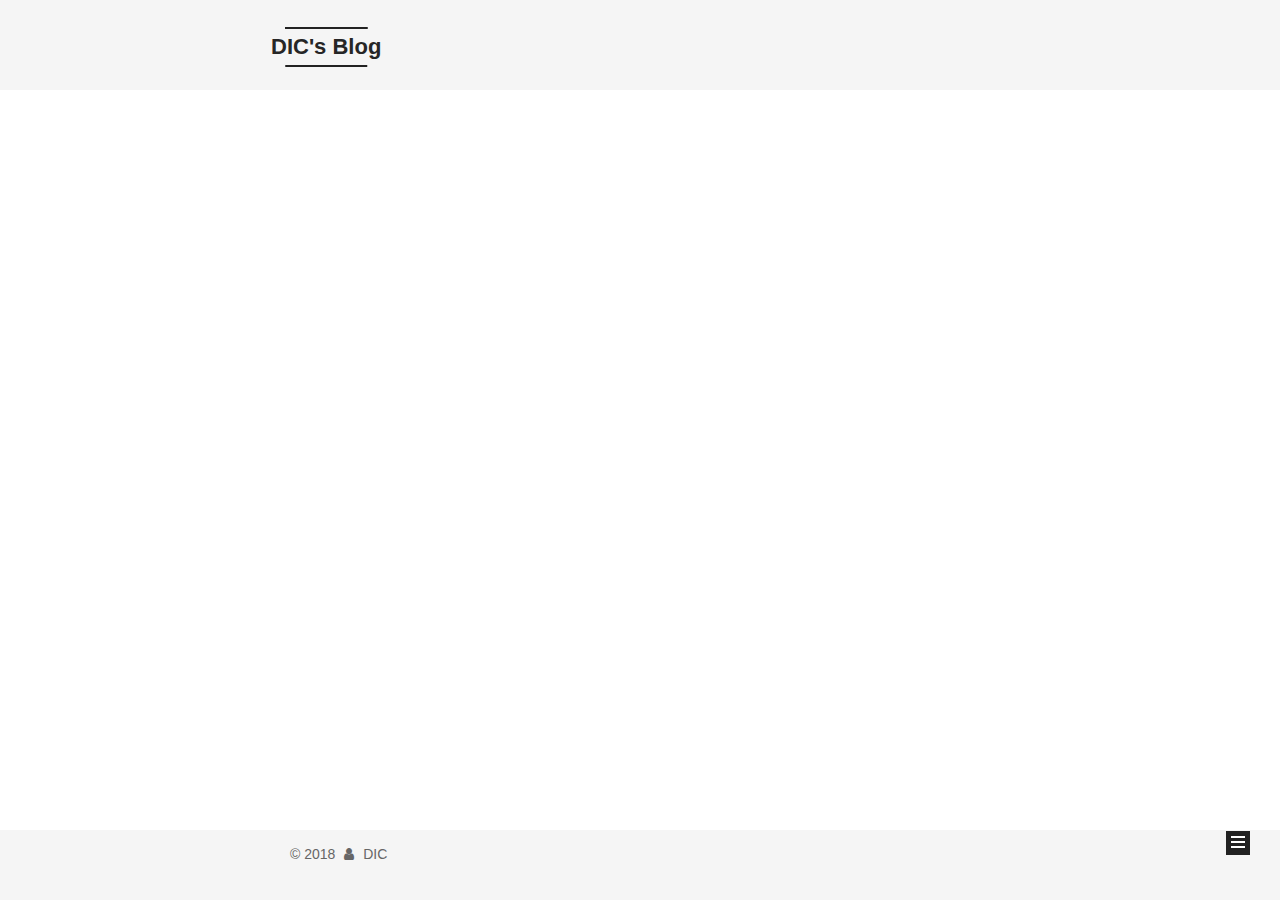
<file: archives/2018/10/index.html>
<!DOCTYPE html>



  


<html class="theme-next mist use-motion" lang="zh-Hans">
<head><meta name="generator" content="Hexo 3.8.0">
  <meta charset="UTF-8">
<meta http-equiv="X-UA-Compatible" content="IE=edge">
<meta name="viewport" content="width=device-width, initial-scale=1, maximum-scale=1">
<meta name="theme-color" content="#222">









<meta http-equiv="Cache-Control" content="no-transform">
<meta http-equiv="Cache-Control" content="no-siteapp">
















  
  
  <link href="/lib/fancybox/source/jquery.fancybox.css?v=2.1.5" rel="stylesheet" type="text/css">







<link href="/lib/font-awesome/css/font-awesome.min.css?v=4.6.2" rel="stylesheet" type="text/css">

<link href="/css/main.css?v=5.1.4" rel="stylesheet" type="text/css">


  <link rel="apple-touch-icon" sizes="180x180" href="/images/apple-touch-icon-next.png?v=5.1.4">


  <link rel="icon" type="image/png" sizes="32x32" href="/images/icon-32.png?v=5.1.4">


  <link rel="icon" type="image/png" sizes="16x16" href="/images/icon.png?v=5.1.4">


  <link rel="mask-icon" href="/images/logo.svg?v=5.1.4" color="#222">





  <meta name="keywords" content="Hexo, NexT">










<meta property="og:type" content="website">
<meta property="og:title" content="DIC&#39;s Blog">
<meta property="og:url" content="http://yoursite.com/archives/2018/10/index.html">
<meta property="og:site_name" content="DIC&#39;s Blog">
<meta property="og:locale" content="zh-Hans">
<meta name="twitter:card" content="summary">
<meta name="twitter:title" content="DIC&#39;s Blog">



<script type="text/javascript" id="hexo.configurations">
  var NexT = window.NexT || {};
  var CONFIG = {
    root: '/',
    scheme: 'Mist',
    version: '5.1.4',
    sidebar: {"position":"left","display":"post","offset":12,"b2t":false,"scrollpercent":false,"onmobile":false},
    fancybox: true,
    tabs: true,
    motion: {"enable":true,"async":false,"transition":{"post_block":"fadeIn","post_header":"slideDownIn","post_body":"slideDownIn","coll_header":"slideLeftIn","sidebar":"slideUpIn"}},
    duoshuo: {
      userId: '0',
      author: '博主'
    },
    algolia: {
      applicationID: '',
      apiKey: '',
      indexName: '',
      hits: {"per_page":10},
      labels: {"input_placeholder":"Search for Posts","hits_empty":"We didn't find any results for the search: ${query}","hits_stats":"${hits} results found in ${time} ms"}
    }
  };
</script>



  <link rel="canonical" href="http://yoursite.com/archives/2018/10/">





  <title>归档 | DIC's Blog</title>
  








</head>

<body itemscope="" itemtype="http://schema.org/WebPage" lang="zh-Hans">

  
  
    
  

  <div class="container sidebar-position-left page-archive">
    <div class="headband"></div>

    <header id="header" class="header" itemscope="" itemtype="http://schema.org/WPHeader">
      <div class="header-inner"><div class="site-brand-wrapper">
  <div class="site-meta ">
    

    <div class="custom-logo-site-title">
      <a href="/" class="brand" rel="start">
        <span class="logo-line-before"><i></i></span>
        <span class="site-title">DIC's Blog</span>
        <span class="logo-line-after"><i></i></span>
      </a>
    </div>
      
        <p class="site-subtitle">Welcome!</p>
      
  </div>

  <div class="site-nav-toggle">
    <button>
      <span class="btn-bar"></span>
      <span class="btn-bar"></span>
      <span class="btn-bar"></span>
    </button>
  </div>
</div>

<nav class="site-nav">
  

  
    <ul id="menu" class="menu">
      
        
        <li class="menu-item menu-item-home">
          <a href="/" rel="section">
            
            首页
          </a>
        </li>
      
        
        <li class="menu-item menu-item-关于我的一些事">
          <a href="/about/" rel="section">
            
            关于我的一些事
          </a>
        </li>
      
        
        <li class="menu-item menu-item-历史文章">
          <a href="/archives/" rel="section">
            
            历史文章
          </a>
        </li>
      
        
        <li class="menu-item menu-item-初梦星源">
          <a href="/初梦星源/" rel="section">
            
            初梦星源
          </a>
        </li>
      
        
        <li class="menu-item menu-item-星源皮肤站">
          <a href="/星源皮肤站/" rel="section">
            
            星源皮肤站
          </a>
        </li>
      

      
    </ul>
  

  
</nav>



 </div>
    </header>

    <main id="main" class="main">
      <div class="main-inner">
        <div class="content-wrap">
          <div id="content" class="content">
            

  
  
  
  <div class="post-block archive">
    <div id="posts" class="posts-collapse">
      <span class="archive-move-on"></span>

      <span class="archive-page-counter">
        
        
        
          
        
        嗯..! 目前共计 2 篇日志。 继续努力。
      </span>

      

        
        
        

        
          
          <div class="collection-title">
            <h1 class="archive-year" id="archive-year-2018">2018</h1>
          </div>
        
        

        

  <article class="post post-type-normal" itemscope="" itemtype="http://schema.org/Article">
    <header class="post-header">

      <h2 class="post-title">
        
            <a class="post-title-link" href="/2018/10/31/second/" itemprop="url">
              
                <span itemprop="name">安装deepin后的感受</span>
              
            </a>
        
      </h2>

      <div class="post-meta">
        <time class="post-time" itemprop="dateCreated" datetime="2018-10-31T23:40:40+08:00" content="2018-10-31">
          10-31
        </time>
      </div>

    </header>
  </article>



      

        
        
        

        
        

        

  <article class="post post-type-normal" itemscope="" itemtype="http://schema.org/Article">
    <header class="post-header">

      <h2 class="post-title">
        
            <a class="post-title-link" href="/2018/10/31/first/" itemprop="url">
              
                <span itemprop="name">第一篇博客</span>
              
            </a>
        
      </h2>

      <div class="post-meta">
        <time class="post-time" itemprop="dateCreated" datetime="2018-10-31T23:34:36+08:00" content="2018-10-31">
          10-31
        </time>
      </div>

    </header>
  </article>



      

    </div>
  </div>
  
  
  

  



          </div>
          


          

        </div>
        
          
  
  <div class="sidebar-toggle">
    <div class="sidebar-toggle-line-wrap">
      <span class="sidebar-toggle-line sidebar-toggle-line-first"></span>
      <span class="sidebar-toggle-line sidebar-toggle-line-middle"></span>
      <span class="sidebar-toggle-line sidebar-toggle-line-last"></span>
    </div>
  </div>

  <aside id="sidebar" class="sidebar">
    
    <div class="sidebar-inner">

      

      

      <section class="site-overview-wrap sidebar-panel sidebar-panel-active">
        <div class="site-overview">
          <div class="site-author motion-element" itemprop="author" itemscope="" itemtype="http://schema.org/Person">
            
              <img class="site-author-image" itemprop="image" src="/images/ic.png" alt="DIC">
            
              <p class="site-author-name" itemprop="name">DIC</p>
              <p class="site-description motion-element" itemprop="description"></p>
          </div>

          <nav class="site-state motion-element">

            
              <div class="site-state-item site-state-posts">
              
                <a href="/archives">
              
                  <span class="site-state-item-count">2</span>
                  <span class="site-state-item-name">日志</span>
                </a>
              </div>
            

            

            

          </nav>

          

          

          
          

          
          

          

        </div>
      </section>

      

      

    </div>
  </aside>


        
      </div>
    </main>

    <footer id="footer" class="footer">
      <div class="footer-inner">
        <div class="copyright">&copy; <span itemprop="copyrightYear">2018</span>
  <span class="with-love">
    <i class="fa fa-user"></i>
  </span>
  <span class="author" itemprop="copyrightHolder">DIC</span>

  
</div>

        







        
      </div>
    </footer>

    
      <div class="back-to-top">
        <i class="fa fa-arrow-up"></i>
        
      </div>
    

    

  </div>

  

<script type="text/javascript">
  if (Object.prototype.toString.call(window.Promise) !== '[object Function]') {
    window.Promise = null;
  }
</script>









  












  
  
    <script type="text/javascript" src="/lib/jquery/index.js?v=2.1.3"></script>
  

  
  
    <script type="text/javascript" src="/lib/fastclick/lib/fastclick.min.js?v=1.0.6"></script>
  

  
  
    <script type="text/javascript" src="/lib/jquery_lazyload/jquery.lazyload.js?v=1.9.7"></script>
  

  
  
    <script type="text/javascript" src="/lib/velocity/velocity.min.js?v=1.2.1"></script>
  

  
  
    <script type="text/javascript" src="/lib/velocity/velocity.ui.min.js?v=1.2.1"></script>
  

  
  
    <script type="text/javascript" src="/lib/fancybox/source/jquery.fancybox.pack.js?v=2.1.5"></script>
  


  


  <script type="text/javascript" src="/js/src/utils.js?v=5.1.4"></script>

  <script type="text/javascript" src="/js/src/motion.js?v=5.1.4"></script>



  
  

  

  


  <script type="text/javascript" src="/js/src/bootstrap.js?v=5.1.4"></script>



  


  




	





  





  












  





  

  

  

  
  

  

  

  

</body>
</html>
</file>
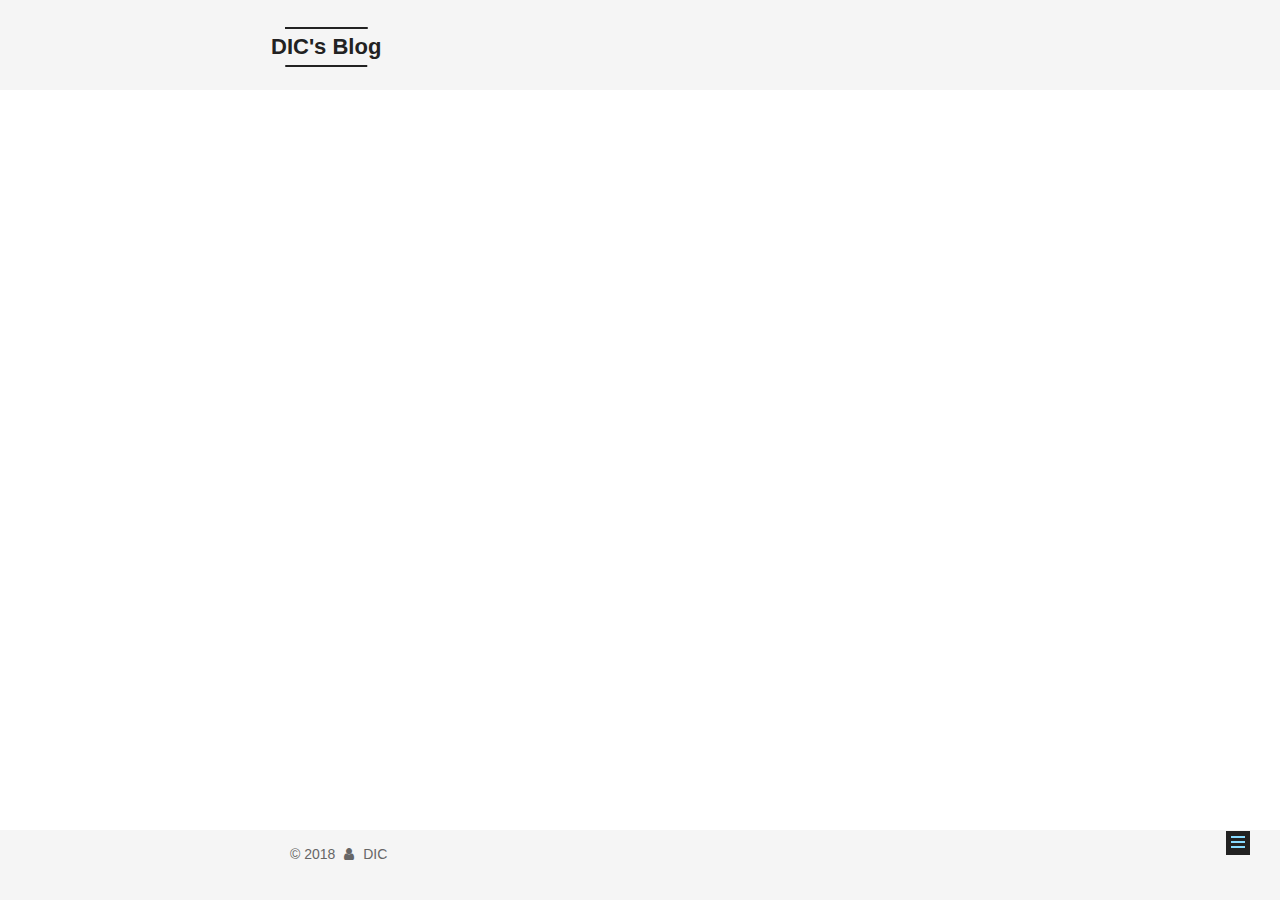
<file: 2018/10/31/first/index.html>
<!DOCTYPE html>



  


<html class="theme-next mist use-motion" lang="zh-Hans">
<head><meta name="generator" content="Hexo 3.8.0">
  <meta charset="UTF-8">
<meta http-equiv="X-UA-Compatible" content="IE=edge">
<meta name="viewport" content="width=device-width, initial-scale=1, maximum-scale=1">
<meta name="theme-color" content="#222">









<meta http-equiv="Cache-Control" content="no-transform">
<meta http-equiv="Cache-Control" content="no-siteapp">
















  
  
  <link href="/lib/fancybox/source/jquery.fancybox.css?v=2.1.5" rel="stylesheet" type="text/css">







<link href="/lib/font-awesome/css/font-awesome.min.css?v=4.6.2" rel="stylesheet" type="text/css">

<link href="/css/main.css?v=5.1.4" rel="stylesheet" type="text/css">


  <link rel="apple-touch-icon" sizes="180x180" href="/images/apple-touch-icon-next.png?v=5.1.4">


  <link rel="icon" type="image/png" sizes="32x32" href="/images/icon-32.png?v=5.1.4">


  <link rel="icon" type="image/png" sizes="16x16" href="/images/icon.png?v=5.1.4">


  <link rel="mask-icon" href="/images/logo.svg?v=5.1.4" color="#222">





  <meta name="keywords" content="Hexo, NexT">










<meta name="description" content="欢迎来到我的博客">
<meta property="og:type" content="article">
<meta property="og:title" content="第一篇博客">
<meta property="og:url" content="http://yoursite.com/2018/10/31/first/index.html">
<meta property="og:site_name" content="DIC&#39;s Blog">
<meta property="og:description" content="欢迎来到我的博客">
<meta property="og:locale" content="zh-Hans">
<meta property="og:updated_time" content="2018-10-31T15:35:38.743Z">
<meta name="twitter:card" content="summary">
<meta name="twitter:title" content="第一篇博客">
<meta name="twitter:description" content="欢迎来到我的博客">



<script type="text/javascript" id="hexo.configurations">
  var NexT = window.NexT || {};
  var CONFIG = {
    root: '/',
    scheme: 'Mist',
    version: '5.1.4',
    sidebar: {"position":"left","display":"post","offset":12,"b2t":false,"scrollpercent":false,"onmobile":false},
    fancybox: true,
    tabs: true,
    motion: {"enable":true,"async":false,"transition":{"post_block":"fadeIn","post_header":"slideDownIn","post_body":"slideDownIn","coll_header":"slideLeftIn","sidebar":"slideUpIn"}},
    duoshuo: {
      userId: '0',
      author: '博主'
    },
    algolia: {
      applicationID: '',
      apiKey: '',
      indexName: '',
      hits: {"per_page":10},
      labels: {"input_placeholder":"Search for Posts","hits_empty":"We didn't find any results for the search: ${query}","hits_stats":"${hits} results found in ${time} ms"}
    }
  };
</script>



  <link rel="canonical" href="http://yoursite.com/2018/10/31/first/">





  <title>第一篇博客 | DIC's Blog</title>
  








</head>

<body itemscope="" itemtype="http://schema.org/WebPage" lang="zh-Hans">

  
  
    
  

  <div class="container sidebar-position-left page-post-detail">
    <div class="headband"></div>

    <header id="header" class="header" itemscope="" itemtype="http://schema.org/WPHeader">
      <div class="header-inner"><div class="site-brand-wrapper">
  <div class="site-meta ">
    

    <div class="custom-logo-site-title">
      <a href="/" class="brand" rel="start">
        <span class="logo-line-before"><i></i></span>
        <span class="site-title">DIC's Blog</span>
        <span class="logo-line-after"><i></i></span>
      </a>
    </div>
      
        <p class="site-subtitle">Welcome!</p>
      
  </div>

  <div class="site-nav-toggle">
    <button>
      <span class="btn-bar"></span>
      <span class="btn-bar"></span>
      <span class="btn-bar"></span>
    </button>
  </div>
</div>

<nav class="site-nav">
  

  
    <ul id="menu" class="menu">
      
        
        <li class="menu-item menu-item-home">
          <a href="/" rel="section">
            
            首页
          </a>
        </li>
      
        
        <li class="menu-item menu-item-关于我的一些事">
          <a href="/about/" rel="section">
            
            关于我的一些事
          </a>
        </li>
      
        
        <li class="menu-item menu-item-历史文章">
          <a href="/archives/" rel="section">
            
            历史文章
          </a>
        </li>
      
        
        <li class="menu-item menu-item-初梦星源">
          <a href="/初梦星源/" rel="section">
            
            初梦星源
          </a>
        </li>
      
        
        <li class="menu-item menu-item-星源皮肤站">
          <a href="/星源皮肤站/" rel="section">
            
            星源皮肤站
          </a>
        </li>
      

      
    </ul>
  

  
</nav>



 </div>
    </header>

    <main id="main" class="main">
      <div class="main-inner">
        <div class="content-wrap">
          <div id="content" class="content">
            

  <div id="posts" class="posts-expand">
    

  

  
  
  

  <article class="post post-type-normal" itemscope="" itemtype="http://schema.org/Article">
  
  
  
  <div class="post-block">
    <link itemprop="mainEntityOfPage" href="http://yoursite.com/2018/10/31/first/">

    <span hidden itemprop="author" itemscope="" itemtype="http://schema.org/Person">
      <meta itemprop="name" content="DIC">
      <meta itemprop="description" content="">
      <meta itemprop="image" content="/images/ic.png">
    </span>

    <span hidden itemprop="publisher" itemscope="" itemtype="http://schema.org/Organization">
      <meta itemprop="name" content="DIC's Blog">
    </span>

    
      <header class="post-header">

        
        
          <h1 class="post-title" itemprop="name headline">第一篇博客</h1>
        

        <div class="post-meta">
          <span class="post-time">
            
              <span class="post-meta-item-icon">
                <i class="fa fa-calendar-o"></i>
              </span>
              
                <span class="post-meta-item-text">发表于</span>
              
              <time title="创建于" itemprop="dateCreated datePublished" datetime="2018-10-31T23:34:36+08:00">
                2018-10-31
              </time>
            

            

            
          </span>

          

          
            
          

          
          

          

          

          

        </div>
      </header>
    

    
    
    
    <div class="post-body" itemprop="articleBody">

      
      

      
        <p>欢迎来到我的博客</p>

      
    </div>
    
    
    

    

    

    

    <footer class="post-footer">
      

      
      
      

      
        <div class="post-nav">
          <div class="post-nav-next post-nav-item">
            
          </div>

          <span class="post-nav-divider"></span>

          <div class="post-nav-prev post-nav-item">
            
              <a href="/2018/10/31/second/" rel="prev" title="安装deepin后的感受">
                安装deepin后的感受 <i class="fa fa-chevron-right"></i>
              </a>
            
          </div>
        </div>
      

      
      
    </footer>
  </div>
  
  
  
  </article>



    <div class="post-spread">
      
    </div>
  </div>


          </div>
          


          

  



        </div>
        
          
  
  <div class="sidebar-toggle">
    <div class="sidebar-toggle-line-wrap">
      <span class="sidebar-toggle-line sidebar-toggle-line-first"></span>
      <span class="sidebar-toggle-line sidebar-toggle-line-middle"></span>
      <span class="sidebar-toggle-line sidebar-toggle-line-last"></span>
    </div>
  </div>

  <aside id="sidebar" class="sidebar">
    
    <div class="sidebar-inner">

      

      

      <section class="site-overview-wrap sidebar-panel sidebar-panel-active">
        <div class="site-overview">
          <div class="site-author motion-element" itemprop="author" itemscope="" itemtype="http://schema.org/Person">
            
              <img class="site-author-image" itemprop="image" src="/images/ic.png" alt="DIC">
            
              <p class="site-author-name" itemprop="name">DIC</p>
              <p class="site-description motion-element" itemprop="description"></p>
          </div>

          <nav class="site-state motion-element">

            
              <div class="site-state-item site-state-posts">
              
                <a href="/archives">
              
                  <span class="site-state-item-count">2</span>
                  <span class="site-state-item-name">日志</span>
                </a>
              </div>
            

            

            

          </nav>

          

          

          
          

          
          

          

        </div>
      </section>

      

      

    </div>
  </aside>


        
      </div>
    </main>

    <footer id="footer" class="footer">
      <div class="footer-inner">
        <div class="copyright">&copy; <span itemprop="copyrightYear">2018</span>
  <span class="with-love">
    <i class="fa fa-user"></i>
  </span>
  <span class="author" itemprop="copyrightHolder">DIC</span>

  
</div>

        







        
      </div>
    </footer>

    
      <div class="back-to-top">
        <i class="fa fa-arrow-up"></i>
        
      </div>
    

    

  </div>

  

<script type="text/javascript">
  if (Object.prototype.toString.call(window.Promise) !== '[object Function]') {
    window.Promise = null;
  }
</script>









  












  
  
    <script type="text/javascript" src="/lib/jquery/index.js?v=2.1.3"></script>
  

  
  
    <script type="text/javascript" src="/lib/fastclick/lib/fastclick.min.js?v=1.0.6"></script>
  

  
  
    <script type="text/javascript" src="/lib/jquery_lazyload/jquery.lazyload.js?v=1.9.7"></script>
  

  
  
    <script type="text/javascript" src="/lib/velocity/velocity.min.js?v=1.2.1"></script>
  

  
  
    <script type="text/javascript" src="/lib/velocity/velocity.ui.min.js?v=1.2.1"></script>
  

  
  
    <script type="text/javascript" src="/lib/fancybox/source/jquery.fancybox.pack.js?v=2.1.5"></script>
  


  


  <script type="text/javascript" src="/js/src/utils.js?v=5.1.4"></script>

  <script type="text/javascript" src="/js/src/motion.js?v=5.1.4"></script>



  
  

  
  <script type="text/javascript" src="/js/src/scrollspy.js?v=5.1.4"></script>
<script type="text/javascript" src="/js/src/post-details.js?v=5.1.4"></script>



  


  <script type="text/javascript" src="/js/src/bootstrap.js?v=5.1.4"></script>



  


  




	





  





  












  





  

  

  

  
  

  

  

  

</body>
</html>
</file>
<file: css/main.css>
/* normalize.css v3.0.2 | MIT License | git.io/normalize */
html {
  font-family: sans-serif; /* 1 */
  -ms-text-size-adjust: 100%; /* 2 */
  -webkit-text-size-adjust: 100%; /* 2 */
}
body {
  margin: 0;
}
article,
aside,
details,
figcaption,
figure,
footer,
header,
hgroup,
main,
menu,
nav,
section,
summary {
  display: block;
}
audio,
canvas,
progress,
video {
  display: inline-block; /* 1 */
  vertical-align: baseline; /* 2 */
}
audio:not([controls]) {
  display: none;
  height: 0;
}
[hidden],
template {
  display: none;
}
a {
  background-color: transparent;
}
a:active,
a:hover {
  outline: 0;
}
abbr[title] {
  border-bottom: 1px dotted;
}
b,
strong {
  font-weight: bold;
}
dfn {
  font-style: italic;
}
h1 {
  font-size: 2em;
  margin: 0.67em 0;
}
mark {
  background: #ff0;
  color: #000;
}
small {
  font-size: 80%;
}
sub,
sup {
  font-size: 75%;
  line-height: 0;
  position: relative;
  vertical-align: baseline;
}
sup {
  top: -0.5em;
}
sub {
  bottom: -0.25em;
}
img {
  border: 0;
}
svg:not(:root) {
  overflow: hidden;
}
figure {
  margin: 1em 40px;
}
hr {
  -moz-box-sizing: content-box;
  box-sizing: content-box;
  height: 0;
}
pre {
  overflow: auto;
}
code,
kbd,
pre,
samp {
  font-family: monospace, monospace;
  font-size: 1em;
}
button,
input,
optgroup,
select,
textarea {
  color: inherit; /* 1 */
  font: inherit; /* 2 */
  margin: 0; /* 3 */
}
button {
  overflow: visible;
}
button,
select {
  text-transform: none;
}
button,
html input[type="button"],
input[type="reset"],
input[type="submit"] {
  -webkit-appearance: button; /* 2 */
  cursor: pointer; /* 3 */
}
button[disabled],
html input[disabled] {
  cursor: default;
}
button::-moz-focus-inner,
input::-moz-focus-inner {
  border: 0;
  padding: 0;
}
input {
  line-height: normal;
}
input[type="checkbox"],
input[type="radio"] {
  box-sizing: border-box; /* 1 */
  padding: 0; /* 2 */
}
input[type="number"]::-webkit-inner-spin-button,
input[type="number"]::-webkit-outer-spin-button {
  height: auto;
}
input[type="search"] {
  -webkit-appearance: textfield; /* 1 */
  -moz-box-sizing: content-box;
  -webkit-box-sizing: content-box; /* 2 */
  box-sizing: content-box;
}
input[type="search"]::-webkit-search-cancel-button,
input[type="search"]::-webkit-search-decoration {
  -webkit-appearance: none;
}
fieldset {
  border: 1px solid #c0c0c0;
  margin: 0 2px;
  padding: 0.35em 0.625em 0.75em;
}
legend {
  border: 0; /* 1 */
  padding: 0; /* 2 */
}
textarea {
  overflow: auto;
}
optgroup {
  font-weight: bold;
}
table {
  border-collapse: collapse;
  border-spacing: 0;
}
td,
th {
  padding: 0;
}
::selection {
  background: #262a30;
  color: #fff;
}
body {
  position: relative;
  font-family: 'Lato', "PingFang SC", "Microsoft YaHei", sans-serif;
  font-size: 14px;
  line-height: 2;
  color: #555;
  background: #fff;
}
@media (max-width: 767px) {
  body {
    padding-right: 0 !important;
  }
}
@media (min-width: 768px) and (max-width: 991px) {
  body {
    padding-right: 0 !important;
  }
}
@media (min-width: 1600px) {
  body {
    font-size: 16px;
  }
}
h1,
h2,
h3,
h4,
h5,
h6 {
  margin: 0;
  padding: 0;
  font-weight: bold;
  line-height: 1.5;
  font-family: 'Lato', "PingFang SC", "Microsoft YaHei", sans-serif;
}
h2,
h3,
h4,
h5,
h6 {
  margin: 20px 0 15px;
}
h1 {
  font-size: 24px;
}
@media (max-width: 767px) {
  h1 {
    font-size: 20px;
  }
}
h2 {
  font-size: 22px;
}
@media (max-width: 767px) {
  h2 {
    font-size: 18px;
  }
}
h3 {
  font-size: 20px;
}
@media (max-width: 767px) {
  h3 {
    font-size: 16px;
  }
}
h4 {
  font-size: 18px;
}
@media (max-width: 767px) {
  h4 {
    font-size: 14px;
  }
}
h5 {
  font-size: 16px;
}
@media (max-width: 767px) {
  h5 {
    font-size: 12px;
  }
}
h6 {
  font-size: 14px;
}
@media (max-width: 767px) {
  h6 {
    font-size: 10px;
  }
}
p {
  margin: 0 0 20px 0;
}
a {
  color: #555;
  text-decoration: none;
  outline: none;
  border-bottom: 1px solid #999;
  word-wrap: break-word;
}
a:hover {
  color: #222;
  border-bottom-color: #222;
}
blockquote {
  margin: 0;
  padding: 0;
}
img {
  display: block;
  margin: auto;
  max-width: 100%;
  height: auto;
}
hr {
  margin: 40px 0;
  height: 3px;
  border: none;
  background-color: #ddd;
  background-image: repeating-linear-gradient(-45deg, #fff, #fff 4px, transparent 4px, transparent 8px);
}
blockquote {
  padding: 0 15px;
  color: #666;
  border-left: 4px solid #ddd;
}
blockquote cite::before {
  content: "-";
  padding: 0 5px;
}
dt {
  font-weight: 700;
}
dd {
  margin: 0;
  padding: 0;
}
kbd {
  border: 1px solid #ccc;
  border-radius: 0.2em;
  box-shadow: 0.1em 0.1em 0.2em rgba(0,0,0,0.1);
  background-color: #f9f9f9;
  font-family: inherit;
  background-image: -webkit-linear-gradient(top, #eee, #fff, #eee);
  padding: 0.1em 0.3em;
  white-space: nowrap;
}
.text-left {
  text-align: left;
}
.text-center {
  text-align: center;
}
.text-right {
  text-align: right;
}
.text-justify {
  text-align: justify;
}
.text-nowrap {
  white-space: nowrap;
}
.text-lowercase {
  text-transform: lowercase;
}
.text-uppercase {
  text-transform: uppercase;
}
.text-capitalize {
  text-transform: capitalize;
}
.center-block {
  display: block;
  margin-left: auto;
  margin-right: auto;
}
.clearfix:before,
.clearfix:after {
  content: " ";
  display: table;
}
.clearfix:after {
  clear: both;
}
.pullquote {
  width: 45%;
}
.pullquote.left {
  float: left;
  margin-left: 5px;
  margin-right: 10px;
}
.pullquote.right {
  float: right;
  margin-left: 10px;
  margin-right: 5px;
}
.affix.affix.affix {
  position: fixed;
}
.translation {
  margin-top: -20px;
  font-size: 14px;
  color: #999;
}
.scrollbar-measure {
  width: 100px;
  height: 100px;
  overflow: scroll;
  position: absolute;
  top: -9999px;
}
.use-motion .motion-element {
  opacity: 0;
}
table {
  margin: 20px 0;
  width: 100%;
  border-collapse: collapse;
  border-spacing: 0;
  border: 1px solid #ddd;
  font-size: 14px;
  table-layout: fixed;
  word-wrap: break-all;
}
table>tbody>tr:nth-of-type(odd) {
  background-color: #f9f9f9;
}
table>tbody>tr:hover {
  background-color: #f5f5f5;
}
caption,
th,
td {
  padding: 8px;
  text-align: left;
  vertical-align: middle;
  font-weight: normal;
}
th,
td {
  border-bottom: 3px solid #ddd;
  border-right: 1px solid #eee;
}
th {
  padding-bottom: 10px;
  font-weight: 700;
}
td {
  border-bottom-width: 1px;
}
html,
body {
  height: 100%;
}
.container {
  position: relative;
  min-height: 100%;
}
.header-inner {
  margin: 0 auto;
  padding: 100px 0 70px;
  width: 700px;
}
@media (min-width: 1600px) {
  .container .header-inner {
    width: 900px;
  }
}
.main {
  padding-bottom: 150px;
}
.main-inner {
  margin: 0 auto;
  width: 700px;
}
@media (min-width: 1600px) {
  .container .main-inner {
    width: 900px;
  }
}
.footer {
  position: absolute;
  left: 0;
  bottom: 0;
  width: 100%;
  min-height: 50px;
}
.footer-inner {
  box-sizing: border-box;
  margin: 20px auto;
  width: 700px;
}
@media (min-width: 1600px) {
  .container .footer-inner {
    width: 900px;
  }
}
pre,
.highlight {
  overflow: auto;
  margin: 20px 0;
  padding: 0;
  font-size: 13px;
  color: #4d4d4c;
  background: #f7f7f7;
  line-height: 1.6;
}
pre,
code {
  font-family: consolas, Menlo, "PingFang SC", "Microsoft YaHei", monospace;
}
code {
  padding: 2px 4px;
  word-wrap: break-word;
  color: #555;
  background: #eee;
  border-radius: 3px;
  font-size: 13px;
}
pre {
  padding: 10px;
}
pre code {
  padding: 0;
  color: #4d4d4c;
  background: none;
  text-shadow: none;
}
.highlight {
  border-radius: 1px;
}
.highlight pre {
  border: none;
  margin: 0;
  padding: 10px 0;
}
.highlight table {
  margin: 0;
  width: auto;
  border: none;
}
.highlight td {
  border: none;
  padding: 0;
}
.highlight figcaption {
  font-size: 1em;
  color: #4d4d4c;
  line-height: 1em;
  margin-bottom: 1em;
}
.highlight figcaption:before,
.highlight figcaption:after {
  content: " ";
  display: table;
}
.highlight figcaption:after {
  clear: both;
}
.highlight figcaption a {
  float: right;
  color: #4d4d4c;
}
.highlight figcaption a:hover {
  border-bottom-color: #4d4d4c;
}
.highlight .gutter pre {
  padding-left: 10px;
  padding-right: 10px;
  color: #869194;
  text-align: right;
  background-color: #eff2f3;
}
.highlight .code pre {
  width: 100%;
  padding-left: 10px;
  padding-right: 10px;
  background-color: #f7f7f7;
}
.highlight .line {
  height: 20px;
}
.gutter {
  -webkit-user-select: none;
  -moz-user-select: none;
  -ms-user-select: none;
  user-select: none;
}
.gist table {
  width: auto;
}
.gist table td {
  border: none;
}
pre .deletion {
  background: #fdd;
}
pre .addition {
  background: #dfd;
}
pre .meta {
  color: #8959a8;
}
pre .comment {
  color: #8e908c;
}
pre .variable,
pre .attribute,
pre .tag,
pre .regexp,
pre .ruby .constant,
pre .xml .tag .title,
pre .xml .pi,
pre .xml .doctype,
pre .html .doctype,
pre .css .id,
pre .css .class,
pre .css .pseudo {
  color: #c82829;
}
pre .number,
pre .preprocessor,
pre .built_in,
pre .literal,
pre .params,
pre .constant,
pre .command {
  color: #f5871f;
}
pre .ruby .class .title,
pre .css .rules .attribute,
pre .string,
pre .value,
pre .inheritance,
pre .header,
pre .ruby .symbol,
pre .xml .cdata,
pre .special,
pre .number,
pre .formula {
  color: #718c00;
}
pre .title,
pre .css .hexcolor {
  color: #3e999f;
}
pre .function,
pre .python .decorator,
pre .python .title,
pre .ruby .function .title,
pre .ruby .title .keyword,
pre .perl .sub,
pre .javascript .title,
pre .coffeescript .title {
  color: #4271ae;
}
pre .keyword,
pre .javascript .function {
  color: #8959a8;
}
.full-image.full-image.full-image.full-image {
  border: none;
  max-width: 100%;
  width: auto;
  margin: 20px auto 25px;
}
@media (min-width: 992px) {
  .full-image.full-image.full-image.full-image {
    max-width: none;
    width: 110%;
    margin: 25px -5%;
  }
}
.blockquote-center,
.page-home .post-type-quote blockquote,
.page-post-detail .post-type-quote blockquote {
  position: relative;
  margin: 40px 0;
  padding: 0;
  border-left: none;
  text-align: center;
}
.blockquote-center::before,
.page-home .post-type-quote blockquote::before,
.page-post-detail .post-type-quote blockquote::before,
.blockquote-center::after,
.page-home .post-type-quote blockquote::after,
.page-post-detail .post-type-quote blockquote::after {
  position: absolute;
  content: ' ';
  display: block;
  width: 100%;
  height: 24px;
  opacity: 0.2;
  background-repeat: no-repeat;
  background-position: 0 -6px;
  background-size: 22px 22px;
}
.blockquote-center::before,
.page-home .post-type-quote blockquote::before,
.page-post-detail .post-type-quote blockquote::before {
  top: -20px;
  background-image: url("../images/quote-l.svg");
  border-top: 1px solid #ccc;
}
.blockquote-center::after,
.page-home .post-type-quote blockquote::after,
.page-post-detail .post-type-quote blockquote::after {
  bottom: -20px;
  background-image: url("../images/quote-r.svg");
  border-bottom: 1px solid #ccc;
  background-position: 100% 8px;
}
.blockquote-center p,
.page-home .post-type-quote blockquote p,
.page-post-detail .post-type-quote blockquote p,
.blockquote-center div,
.page-home .post-type-quote blockquote div,
.page-post-detail .post-type-quote blockquote div {
  text-align: center;
}
.post .post-body .group-picture img {
  box-sizing: border-box;
  padding: 0 3px;
  border: none;
}
.post .group-picture-row {
  overflow: hidden;
  margin-top: 6px;
}
.post .group-picture-row:first-child {
  margin-top: 0;
}
.post .group-picture-column {
  float: left;
}
.page-post-detail .post-body .group-picture-column {
  float: none;
  margin-top: 10px;
  width: auto !important;
}
.page-post-detail .post-body .group-picture-column img {
  margin: 0 auto;
}
.page-archive .group-picture-container {
  overflow: hidden;
}
.page-archive .group-picture-row {
  float: left;
}
.page-archive .group-picture-row:first-child {
  margin-top: 6px;
}
.page-archive .group-picture-column {
  max-width: 150px;
  max-height: 150px;
}
.post-body .note {
  position: relative;
  padding: 15px;
  margin-bottom: 20px;
  border: 1px solid #eee;
  border-left-width: 5px;
  border-radius: 3px;
}
.post-body .note h2,
.post-body .note h3,
.post-body .note h4,
.post-body .note h5,
.post-body .note h6 {
  margin-top: 0;
  margin-bottom: 0;
  border-bottom: initial;
  padding-top: 0 !important;
}
.post-body .note p:first-child,
.post-body .note ul:first-child,
.post-body .note ol:first-child,
.post-body .note table:first-child,
.post-body .note pre:first-child,
.post-body .note blockquote:first-child {
  margin-top: 0;
}
.post-body .note p:last-child,
.post-body .note ul:last-child,
.post-body .note ol:last-child,
.post-body .note table:last-child,
.post-body .note pre:last-child,
.post-body .note blockquote:last-child {
  margin-bottom: 0;
}
.post-body .note.default {
  border-left-color: #777;
}
.post-body .note.default h2,
.post-body .note.default h3,
.post-body .note.default h4,
.post-body .note.default h5,
.post-body .note.default h6 {
  color: #777;
}
.post-body .note.primary {
  border-left-color: #6f42c1;
}
.post-body .note.primary h2,
.post-body .note.primary h3,
.post-body .note.primary h4,
.post-body .note.primary h5,
.post-body .note.primary h6 {
  color: #6f42c1;
}
.post-body .note.info {
  border-left-color: #428bca;
}
.post-body .note.info h2,
.post-body .note.info h3,
.post-body .note.info h4,
.post-body .note.info h5,
.post-body .note.info h6 {
  color: #428bca;
}
.post-body .note.success {
  border-left-color: #5cb85c;
}
.post-body .note.success h2,
.post-body .note.success h3,
.post-body .note.success h4,
.post-body .note.success h5,
.post-body .note.success h6 {
  color: #5cb85c;
}
.post-body .note.warning {
  border-left-color: #f0ad4e;
}
.post-body .note.warning h2,
.post-body .note.warning h3,
.post-body .note.warning h4,
.post-body .note.warning h5,
.post-body .note.warning h6 {
  color: #f0ad4e;
}
.post-body .note.danger {
  border-left-color: #d9534f;
}
.post-body .note.danger h2,
.post-body .note.danger h3,
.post-body .note.danger h4,
.post-body .note.danger h5,
.post-body .note.danger h6 {
  color: #d9534f;
}
.post-body .label {
  display: inline;
  padding: 0 2px;
  white-space: nowrap;
}
.post-body .label.default {
  background-color: #f0f0f0;
}
.post-body .label.primary {
  background-color: #efe6f7;
}
.post-body .label.info {
  background-color: #e5f2f8;
}
.post-body .label.success {
  background-color: #e7f4e9;
}
.post-body .label.warning {
  background-color: #fcf6e1;
}
.post-body .label.danger {
  background-color: #fae8eb;
}
.post-body .tabs {
  position: relative;
  display: block;
  margin-bottom: 20px;
  padding-top: 10px;
}
.post-body .tabs ul.nav-tabs {
  margin: 0;
  padding: 0;
  display: flex;
  margin-bottom: -1px;
}
@media (max-width: 413px) {
  .post-body .tabs ul.nav-tabs {
    display: block;
    margin-bottom: 5px;
  }
}
.post-body .tabs ul.nav-tabs li.tab {
  list-style-type: none !important;
  margin: 0 0.25em 0 0;
  border-top: 3px solid transparent;
  border-left: 1px solid transparent;
  border-right: 1px solid transparent;
}
@media (max-width: 413px) {
  .post-body .tabs ul.nav-tabs li.tab {
    margin: initial;
    border-top: 1px solid transparent;
    border-left: 3px solid transparent;
    border-right: 1px solid transparent;
    border-bottom: 1px solid transparent;
  }
}
.post-body .tabs ul.nav-tabs li.tab a {
  outline: 0;
  border-bottom: initial;
  display: block;
  line-height: 1.8em;
  padding: 0.25em 0.75em;
  transition-duration: 0.2s;
  transition-timing-function: ease-out;
  transition-delay: 0s;
}
.post-body .tabs ul.nav-tabs li.tab a i {
  width: 1.285714285714286em;
}
.post-body .tabs ul.nav-tabs li.tab.active {
  border-top: 3px solid #fc6423;
  border-left: 1px solid #ddd;
  border-right: 1px solid #ddd;
  background-color: #fff;
}
@media (max-width: 413px) {
  .post-body .tabs ul.nav-tabs li.tab.active {
    border-top: 1px solid #ddd;
    border-left: 3px solid #fc6423;
    border-right: 1px solid #ddd;
    border-bottom: 1px solid #ddd;
  }
}
.post-body .tabs ul.nav-tabs li.tab.active a {
  cursor: default;
  color: #555;
}
.post-body .tabs .tab-content {
  background-color: #fff;
}
.post-body .tabs .tab-content .tab-pane {
  border: 1px solid #ddd;
  padding: 20px 20px 0 20px;
}
.post-body .tabs .tab-content .tab-pane:not(.active) {
  display: none !important;
}
.post-body .tabs .tab-content .tab-pane.active {
  display: block !important;
}
.btn {
  display: inline-block;
  padding: 0 20px;
  font-size: 14px;
  color: #555;
  background: transparent;
  border: 2px solid #222;
  text-decoration: none;
  border-radius: 0;
  transition-property: background-color;
  transition-duration: 0.2s;
  transition-timing-function: ease-in-out;
  transition-delay: 0s;
  line-height: 2;
}
.btn:hover {
  border-color: #222;
  color: #222;
  background: #fff;
}
.btn +.btn {
  margin: 0 0 8px 8px;
}
.btn .fa-fw {
  width: 1.285714285714286em;
  text-align: left;
}
.btn-bar {
  display: block;
  width: 22px;
  height: 2px;
  background: #555;
  border-radius: 1px;
}
.btn-bar+.btn-bar {
  margin-top: 4px;
}
.pagination {
  margin: 120px 0 40px;
  text-align: center;
  border-top: 1px solid #eee;
}
.page-number-basic,
.pagination .prev,
.pagination .next,
.pagination .page-number,
.pagination .space {
  display: inline-block;
  position: relative;
  top: -1px;
  margin: 0 10px;
  padding: 0 11px;
}
@media (max-width: 767px) {
  .page-number-basic,
  .pagination .prev,
  .pagination .next,
  .pagination .page-number,
  .pagination .space {
    margin: 0 5px;
  }
}
.pagination .prev,
.pagination .next,
.pagination .page-number {
  border-bottom: 0;
  border-top: 1px solid #eee;
  transition-property: border-color;
  transition-duration: 0.2s;
  transition-timing-function: ease-in-out;
  transition-delay: 0s;
}
.pagination .prev:hover,
.pagination .next:hover,
.pagination .page-number:hover {
  border-top-color: #222;
}
.pagination .space {
  padding: 0;
  margin: 0;
}
.pagination .prev {
  margin-left: 0;
}
.pagination .next {
  margin-right: 0;
}
.pagination .page-number.current {
  color: #fff;
  background: #ccc;
  border-top-color: #ccc;
}
@media (max-width: 767px) {
  .pagination {
    border-top: none;
  }
  .pagination .prev,
  .pagination .next,
  .pagination .page-number {
    margin-bottom: 10px;
    border-top: 0;
    border-bottom: 1px solid #eee;
    padding: 0 10px;
  }
  .pagination .prev:hover,
  .pagination .next:hover,
  .pagination .page-number:hover {
    border-bottom-color: #222;
  }
}
.comments {
  margin: 60px 20px 0;
}
.tag-cloud {
  text-align: center;
}
.tag-cloud a {
  display: inline-block;
  margin: 10px;
}
.back-to-top {
  box-sizing: border-box;
  position: fixed;
  bottom: -100px;
  right: 30px;
  z-index: 1050;
  padding: 0 6px;
  width: 24px;
  background: #222;
  font-size: 12px;
  opacity: 1;
  color: #fff;
  cursor: pointer;
  text-align: center;
  -webkit-transform: translateZ(0);
  transition-property: bottom;
  transition-duration: 0.2s;
  transition-timing-function: ease-in-out;
  transition-delay: 0s;
}
@media (min-width: 768px) and (max-width: 991px) {
  .back-to-top {
    display: none !important;
  }
}
@media (max-width: 767px) {
  .back-to-top {
    display: none !important;
  }
}
.back-to-top.back-to-top-on {
  bottom: 19px;
}
.header {
  background: transparent;
}
.header-inner {
  position: relative;
}
.headband {
  height: 3px;
  background: #222;
}
.site-meta {
  margin: 0;
  text-align: left;
}
@media (max-width: 767px) {
  .site-meta {
    text-align: center;
  }
}
.brand {
  position: relative;
  display: inline-block;
  padding: 0 40px;
  color: #222;
  background: #222;
  border-bottom: none;
}
.brand:hover {
  color: #222;
}
.logo {
  display: inline-block;
  margin-right: 5px;
  line-height: 36px;
  vertical-align: top;
}
.site-title {
  display: inline-block;
  vertical-align: top;
  line-height: 36px;
  font-size: 20px;
  font-weight: normal;
  font-family: 'Lato', "PingFang SC", "Microsoft YaHei", sans-serif;
}
.site-subtitle {
  margin-top: 10px;
  font-size: 13px;
  color: #999;
}
.use-motion .brand {
  opacity: 0;
}
.use-motion .logo,
.use-motion .site-title,
.use-motion .site-subtitle {
  opacity: 0;
  position: relative;
  top: -10px;
}
.site-nav-toggle {
  display: none;
  position: absolute;
  top: 10px;
  left: 10px;
}
@media (max-width: 767px) {
  .site-nav-toggle {
    display: block;
  }
}
.site-nav-toggle button {
  margin-top: 2px;
  padding: 9px 10px;
  background: transparent;
  border: none;
}
@media (max-width: 767px) {
  .site-nav {
    display: none;
    margin: 0 -10px;
    padding: 0 10px;
    clear: both;
    border-top: 1px solid #ddd;
  }
}
@media (min-width: 768px) and (max-width: 991px) {
  .site-nav {
    display: block !important;
  }
}
@media (min-width: 992px) {
  .site-nav {
    display: block !important;
  }
}
.menu {
  margin-top: 20px;
  padding-left: 0;
  text-align: center;
}
.menu .menu-item {
  display: inline-block;
  margin: 0 10px;
  list-style: none;
}
@media screen and (max-width: 767px) {
  .menu .menu-item {
    margin-top: 10px;
  }
}
.menu .menu-item a {
  display: block;
  font-size: 13px;
  line-height: inherit;
  border-bottom: 1px solid transparent;
  transition-property: border-color;
  transition-duration: 0.2s;
  transition-timing-function: ease-in-out;
  transition-delay: 0s;
}
.menu .menu-item a:hover {
  border-bottom-color: #222;
}
.menu .menu-item .fa {
  margin-right: 5px;
}
.use-motion .menu-item {
  opacity: 0;
}
.post-body {
  font-family: 'Lato', "PingFang SC", "Microsoft YaHei", sans-serif;
}
@media (max-width: 767px) {
  .post-body {
    word-break: break-word;
  }
}
.post-body .fancybox img {
  display: block !important;
  margin: 0 auto;
  cursor: pointer;
  cursor: zoom-in;
  cursor: -webkit-zoom-in;
}
.post-body .image-caption,
.post-body .figure .caption {
  margin: -20px auto 15px;
  text-align: center;
  font-size: 14px;
  color: #999;
  font-weight: bold;
  line-height: 1;
}
.post-sticky-flag {
  display: inline-block;
  font-size: 16px;
  -ms-transform: rotate(30deg);
  -webkit-transform: rotate(30deg);
  -moz-transform: rotate(30deg);
  -ms-transform: rotate(30deg);
  -o-transform: rotate(30deg);
  transform: rotate(30deg);
}
.use-motion .post-block,
.use-motion .pagination,
.use-motion .comments {
  opacity: 0;
}
.use-motion .post-header {
  opacity: 0;
}
.use-motion .post-body {
  opacity: 0;
}
.use-motion .collection-title {
  opacity: 0;
}
.posts-expand {
  padding-top: 40px;
}
@media (max-width: 767px) {
  .posts-expand {
    margin: 0 20px;
  }
  .post-body pre .gutter pre {
    padding-right: 10px;
  }
  .post-body .highlight {
    margin-left: 0px;
    margin-right: 0px;
    padding: 0;
  }
  .post-body .highlight .gutter pre {
    padding-right: 10px;
  }
}
@media (min-width: 992px) {
  .posts-expand .post-body {
    text-align: justify;
  }
}
.posts-expand .post-body h2,
.posts-expand .post-body h3,
.posts-expand .post-body h4,
.posts-expand .post-body h5,
.posts-expand .post-body h6 {
  padding-top: 10px;
}
.posts-expand .post-body h2 .header-anchor,
.posts-expand .post-body h3 .header-anchor,
.posts-expand .post-body h4 .header-anchor,
.posts-expand .post-body h5 .header-anchor,
.posts-expand .post-body h6 .header-anchor {
  float: right;
  margin-left: 10px;
  color: #ccc;
  border-bottom-style: none;
  visibility: hidden;
}
.posts-expand .post-body h2 .header-anchor:hover,
.posts-expand .post-body h3 .header-anchor:hover,
.posts-expand .post-body h4 .header-anchor:hover,
.posts-expand .post-body h5 .header-anchor:hover,
.posts-expand .post-body h6 .header-anchor:hover {
  color: inherit;
}
.posts-expand .post-body h2:hover .header-anchor,
.posts-expand .post-body h3:hover .header-anchor,
.posts-expand .post-body h4:hover .header-anchor,
.posts-expand .post-body h5:hover .header-anchor,
.posts-expand .post-body h6:hover .header-anchor {
  visibility: visible;
}
.posts-expand .post-body ul li {
  list-style: circle;
}
.posts-expand .post-body img {
  box-sizing: border-box;
  margin: auto;
  padding: 3px;
  border: 1px solid #ddd;
}
.posts-expand .post-body .fancybox img {
  margin: 0 auto 25px;
}
@media (max-width: 767px) {
  .posts-collapse {
    margin: 0 20px;
  }
  .posts-collapse .post-title,
  .posts-collapse .post-meta {
    display: block;
    width: auto;
    text-align: left;
  }
}
.posts-collapse {
  position: relative;
  z-index: 1010;
  margin-left: 0;
}
.posts-collapse::after {
  content: " ";
  position: absolute;
  top: 20px;
  left: 0;
  margin-left: -2px;
  width: 4px;
  height: 100%;
  background: #f5f5f5;
  z-index: -1;
}
@media (max-width: 767px) {
  .posts-collapse {
    margin: 0 20px;
  }
}
.posts-collapse .collection-title {
  position: relative;
  margin: 60px 0;
}
.posts-collapse .collection-title h1,
.posts-collapse .collection-title h2 {
  margin-left: 20px;
}
.posts-collapse .collection-title small {
  color: #bbb;
  margin-left: 5px;
}
.posts-collapse .collection-title::before {
  content: " ";
  position: absolute;
  left: 0;
  top: 50%;
  margin-left: -4px;
  margin-top: -4px;
  width: 8px;
  height: 8px;
  background: #bbb;
  border-radius: 50%;
}
.posts-collapse .post {
  margin: 30px 0;
}
.posts-collapse .post-header {
  position: relative;
  transition-duration: 0.2s;
  transition-timing-function: ease-in-out;
  transition-delay: 0s;
  transition-property: border;
  border-bottom: 1px dashed #ccc;
}
.posts-collapse .post-header::before {
  content: " ";
  position: absolute;
  left: 0;
  top: 12px;
  width: 6px;
  height: 6px;
  margin-left: -4px;
  background: #bbb;
  border-radius: 50%;
  border: 1px solid #fff;
  transition-duration: 0.2s;
  transition-timing-function: ease-in-out;
  transition-delay: 0s;
  transition-property: background;
}
.posts-collapse .post-header:hover {
  border-bottom-color: #666;
}
.posts-collapse .post-header:hover::before {
  background: #222;
}
.posts-collapse .post-meta {
  position: absolute;
  font-size: 12px;
  left: 20px;
  top: 5px;
}
.posts-collapse .post-comments-count {
  display: none;
}
.posts-collapse .post-title {
  margin-left: 60px;
  font-size: 16px;
  font-weight: normal;
  line-height: inherit;
}
.posts-collapse .post-title::after {
  margin-left: 3px;
  opacity: 0.6;
}
.posts-collapse .post-title a {
  color: #666;
  border-bottom: none;
}
.page-home .post-type-quote .post-header,
.page-post-detail .post-type-quote .post-header,
.page-home .post-type-quote .post-tags,
.page-post-detail .post-type-quote .post-tags {
  display: none;
}
.posts-expand .post-title {
  text-align: center;
  word-break: break-word;
  font-weight: 400;
}
.posts-expand .post-title-link {
  display: inline-block;
  position: relative;
  color: #555;
  border-bottom: none;
  line-height: 1.2;
  vertical-align: top;
}
.posts-expand .post-title-link::before {
  content: "";
  position: absolute;
  width: 100%;
  height: 2px;
  bottom: 0;
  left: 0;
  background-color: #000;
  visibility: hidden;
  -webkit-transform: scaleX(0);
  -moz-transform: scaleX(0);
  -ms-transform: scaleX(0);
  -o-transform: scaleX(0);
  transform: scaleX(0);
  transition-duration: 0.2s;
  transition-timing-function: ease-in-out;
  transition-delay: 0s;
}
.posts-expand .post-title-link:hover::before {
  visibility: visible;
  -webkit-transform: scaleX(1);
  -moz-transform: scaleX(1);
  -ms-transform: scaleX(1);
  -o-transform: scaleX(1);
  transform: scaleX(1);
}
.posts-expand .post-title-link .fa {
  font-size: 16px;
}
.posts-expand .post-meta {
  margin: 3px 0 60px 0;
  color: #999;
  font-family: 'Lato', "PingFang SC", "Microsoft YaHei", sans-serif;
  font-size: 12px;
  text-align: center;
}
.posts-expand .post-meta .post-category-list {
  display: inline-block;
  margin: 0;
  padding: 3px;
}
.posts-expand .post-meta .post-category-list-link {
  color: #999;
}
.posts-expand .post-meta .post-description {
  font-size: 14px;
  margin-top: 2px;
}
.post-meta-divider {
  margin: 0 0.5em;
}
.post-meta-item-icon {
  margin-right: 3px;
}
@media (min-width: 768px) and (max-width: 991px) {
  .post-meta-item-icon {
    display: inline-block;
  }
}
@media (max-width: 767px) {
  .post-meta-item-icon {
    display: inline-block;
  }
}
@media (min-width: 768px) and (max-width: 991px) {
  .post-meta-item-text {
    display: none;
  }
}
@media (max-width: 767px) {
  .post-meta-item-text {
    display: none;
  }
}
@media (max-width: 767px) {
  .posts-expand .post-comments-count {
    display: none;
  }
}
.post-button {
  margin-top: 40px;
}
.posts-expand .post-tags {
  margin-top: 40px;
  text-align: center;
}
.posts-expand .post-tags a {
  display: inline-block;
  margin-right: 10px;
  font-size: 13px;
}
.post-nav {
  display: table;
  margin-top: 15px;
  width: 100%;
  border-top: 1px solid #eee;
}
.post-nav-divider {
  display: table-cell;
  width: 10%;
}
.post-nav-item {
  display: table-cell;
  padding: 10px 0 0 0;
  width: 45%;
  vertical-align: top;
}
.post-nav-item a {
  position: relative;
  display: block;
  line-height: 25px;
  font-size: 14px;
  color: #555;
  border-bottom: none;
}
.post-nav-item a:hover {
  color: #222;
  border-bottom: none;
}
.post-nav-item a:active {
  top: 2px;
}
.post-nav-item .fa {
  position: absolute;
  top: 8px;
  left: 0;
  font-size: 12px;
}
.post-nav-next a {
  padding-left: 15px;
}
.post-nav-prev {
  text-align: right;
}
.post-nav-prev a {
  padding-right: 15px;
}
.post-nav-prev .fa {
  right: 0;
  left: auto;
}
.posts-expand .post-eof {
  display: block;
  margin: 80px auto 60px;
  width: 8%;
  height: 1px;
  background: #ccc;
  text-align: center;
}
.post:last-child .post-eof.post-eof.post-eof {
  display: none;
}
.post-gallery {
  display: table;
  table-layout: fixed;
  width: 100%;
  border-collapse: separate;
}
.post-gallery-row {
  display: table-row;
}
.post-gallery .post-gallery-img {
  display: table-cell;
  text-align: center;
  vertical-align: middle;
  border: none;
}
.post-gallery .post-gallery-img img {
  max-width: 100%;
  max-height: 100%;
  border: none;
}
.fancybox-close,
.fancybox-close:hover {
  border: none;
}
.rtl.post-body p,
.rtl.post-body a,
.rtl.post-body h1,
.rtl.post-body h2,
.rtl.post-body h3,
.rtl.post-body h4,
.rtl.post-body h5,
.rtl.post-body h6,
.rtl.post-body li,
.rtl.post-body ul,
.rtl.post-body ol {
  direction: rtl;
  font-family: UKIJ Ekran;
}
.rtl.post-title {
  font-family: UKIJ Ekran;
}
.sidebar {
  position: fixed;
  right: 0;
  top: 0;
  bottom: 0;
  width: 0;
  z-index: 1040;
  box-shadow: inset 0 2px 6px #000;
  background: #222;
  -webkit-transform: translateZ(0);
}
.sidebar a {
  color: #999;
  border-bottom-color: #555;
}
.sidebar a:hover {
  color: #eee;
}
@media (min-width: 768px) and (max-width: 991px) {
  .sidebar {
    display: none !important;
  }
}
@media (max-width: 767px) {
  .sidebar {
    display: none !important;
  }
}
.sidebar-inner {
  position: relative;
  padding: 20px 10px;
  color: #999;
  text-align: center;
}
.site-overview-wrap {
  overflow: hidden;
}
.site-overview {
  overflow-y: auto;
  overflow-x: hidden;
}
.sidebar-toggle {
  position: fixed;
  right: 30px;
  bottom: 45px;
  width: 14px;
  height: 14px;
  padding: 5px;
  background: #222;
  line-height: 0;
  z-index: 1050;
  cursor: pointer;
  -webkit-transform: translateZ(0);
}
@media (min-width: 768px) and (max-width: 991px) {
  .sidebar-toggle {
    display: none !important;
  }
}
@media (max-width: 767px) {
  .sidebar-toggle {
    display: none !important;
  }
}
.sidebar-toggle-line {
  position: relative;
  display: inline-block;
  vertical-align: top;
  height: 2px;
  width: 100%;
  background: #fff;
  margin-top: 3px;
}
.sidebar-toggle-line:first-child {
  margin-top: 0;
}
.site-author-image {
  display: block;
  margin: 0 auto;
  padding: 2px;
  max-width: 96px;
  height: auto;
  border: 2px solid #333;
}
.site-author-name {
  margin: 5px 0 0;
  text-align: center;
  color: #f5f5f5;
  font-weight: normal;
}
.site-description {
  margin-top: 5px;
  text-align: center;
  font-size: 14px;
  color: #999;
}
.site-state {
  overflow: hidden;
  line-height: 1.4;
  white-space: nowrap;
  text-align: center;
}
.site-state-item {
  display: inline-block;
  padding: 0 15px;
  border-left: 1px solid #333;
}
.site-state-item:first-child {
  border-left: none;
}
.site-state-item a {
  border-bottom: none;
}
.site-state-item-count {
  display: block;
  text-align: center;
  color: inherit;
  font-weight: 600;
  font-size: 18px;
}
.site-state-item-name {
  font-size: 13px;
  color: inherit;
}
.feed-link {
  margin-top: 20px;
}
.feed-link a {
  display: inline-block;
  padding: 0 15px;
  color: #fc6423;
  border: 1px solid #fc6423;
  border-radius: 4px;
}
.feed-link a i {
  color: #fc6423;
  font-size: 14px;
}
.feed-link a:hover {
  color: #fff;
  background: #fc6423;
}
.feed-link a:hover i {
  color: #fff;
}
.links-of-author {
  margin-top: 20px;
}
.links-of-author a {
  display: inline-block;
  vertical-align: middle;
  margin-right: 10px;
  margin-bottom: 10px;
  border-bottom-color: #555;
  font-size: 13px;
}
.links-of-author a:before {
  display: inline-block;
  vertical-align: middle;
  margin-right: 3px;
  content: " ";
  width: 4px;
  height: 4px;
  border-radius: 50%;
  background: #d0f2ff;
}
.links-of-blogroll {
  font-size: 13px;
}
.links-of-blogroll-title {
  margin-top: 20px;
  font-size: 14px;
  font-weight: 600;
}
.links-of-blogroll-list {
  margin: 0;
  padding: 0;
  list-style: none;
}
.links-of-blogroll-item {
  padding: 2px 10px;
}
.links-of-blogroll-item a {
  max-width: 280px;
  box-sizing: border-box;
  display: inline-block;
  overflow: hidden;
  white-space: nowrap;
  text-overflow: ellipsis;
}
.sidebar-nav {
  margin: 0 0 20px;
  padding-left: 0;
}
.sidebar-nav li {
  display: inline-block;
  cursor: pointer;
  border-bottom: 1px solid transparent;
  font-size: 14px;
  color: #555;
}
.sidebar-nav li:hover {
  color: #f5f5f5;
}
.page-post-detail .sidebar-nav-toc {
  padding: 0 5px;
}
.page-post-detail .sidebar-nav-overview {
  margin-left: 10px;
}
.sidebar-nav .sidebar-nav-active {
  color: #87daff;
  border-bottom-color: #87daff;
}
.sidebar-nav .sidebar-nav-active:hover {
  color: #87daff;
}
.sidebar-panel {
  display: none;
}
.sidebar-panel-active {
  display: block;
}
.post-toc-empty {
  font-size: 14px;
  color: #666;
}
.post-toc-wrap {
  overflow: hidden;
}
.post-toc {
  overflow: auto;
}
.post-toc ol {
  margin: 0;
  padding: 0 2px 5px 10px;
  text-align: left;
  list-style: none;
  font-size: 14px;
}
.post-toc ol > ol {
  padding-left: 0;
}
.post-toc ol a {
  transition-duration: 0.2s;
  transition-timing-function: ease-in-out;
  transition-delay: 0s;
  transition-property: all;
  color: #999;
  border-bottom-color: #555;
}
.post-toc ol a:hover {
  color: #ccc;
  border-bottom-color: #ccc;
}
.post-toc .nav-item {
  overflow: hidden;
  text-overflow: ellipsis;
  text-align: justify;
  white-space: nowrap;
  line-height: 1.8;
}
.post-toc .nav .nav-child {
  display: none;
}
.post-toc .nav .active > .nav-child {
  display: block;
}
.post-toc .nav .active-current > .nav-child {
  display: block;
}
.post-toc .nav .active-current > .nav-child > .nav-item {
  display: block;
}
.post-toc .nav .active > a {
  color: #87daff;
  border-bottom-color: #87daff;
}
.post-toc .nav .active-current > a {
  color: #87daff;
}
.post-toc .nav .active-current > a:hover {
  color: #87daff;
}
.footer {
  font-size: 14px;
  color: #999;
}
.footer img {
  border: none;
}
.footer-inner {
  text-align: center;
}
.with-love {
  display: inline-block;
  margin: 0 5px;
}
.powered-by,
.theme-info {
  display: inline-block;
}
.cc-license {
  margin-top: 10px;
  text-align: center;
}
.cc-license .cc-opacity {
  opacity: 0.7;
  border-bottom: none;
}
.cc-license .cc-opacity:hover {
  opacity: 0.9;
}
.cc-license img {
  display: inline-block;
}
.theme-next #ds-thread #ds-reset {
  color: #555;
}
.theme-next #ds-thread #ds-reset .ds-replybox {
  margin-bottom: 30px;
}
.theme-next #ds-thread #ds-reset .ds-replybox .ds-avatar,
.theme-next #ds-reset .ds-avatar img {
  box-shadow: none;
}
.theme-next #ds-thread #ds-reset .ds-textarea-wrapper {
  border-color: #c7d4e1;
  background: none;
  border-top-right-radius: 3px;
  border-top-left-radius: 3px;
}
.theme-next #ds-thread #ds-reset .ds-textarea-wrapper textarea {
  height: 60px;
}
.theme-next #ds-reset .ds-rounded-top {
  border-radius: 0;
}
.theme-next #ds-thread #ds-reset .ds-post-toolbar {
  box-sizing: border-box;
  border: 1px solid #c7d4e1;
  background: #f6f8fa;
}
.theme-next #ds-thread #ds-reset .ds-post-options {
  height: 40px;
  border: none;
  background: none;
}
.theme-next #ds-thread #ds-reset .ds-toolbar-buttons {
  top: 11px;
}
.theme-next #ds-thread #ds-reset .ds-sync {
  top: 5px;
}
.theme-next #ds-thread #ds-reset .ds-post-button {
  top: 4px;
  right: 5px;
  width: 90px;
  height: 30px;
  border: 1px solid #c5ced7;
  border-radius: 3px;
  background-image: linear-gradient(#fbfbfc, #f5f7f9);
  color: #60676d;
}
.theme-next #ds-thread #ds-reset .ds-post-button:hover {
  background-position: 0 -30px;
  color: #60676d;
}
.theme-next #ds-thread #ds-reset .ds-comments-info {
  padding: 10px 0;
}
.theme-next #ds-thread #ds-reset .ds-sort {
  display: none;
}
.theme-next #ds-thread #ds-reset li.ds-tab a.ds-current {
  border: none;
  background: #f6f8fa;
  color: #60676d;
}
.theme-next #ds-thread #ds-reset li.ds-tab a.ds-current:hover {
  background-color: #e9f0f7;
  color: #60676d;
}
.theme-next #ds-thread #ds-reset li.ds-tab a {
  border-radius: 2px;
  padding: 5px;
}
.theme-next #ds-thread #ds-reset .ds-login-buttons p {
  color: #999;
  line-height: 36px;
}
.theme-next #ds-thread #ds-reset .ds-login-buttons .ds-service-list li {
  height: 28px;
}
.theme-next #ds-thread #ds-reset .ds-service-list a {
  background: none;
  padding: 5px;
  border: 1px solid;
  border-radius: 3px;
  text-align: center;
}
.theme-next #ds-thread #ds-reset .ds-service-list a:hover {
  color: #fff;
  background: #666;
}
.theme-next #ds-thread #ds-reset .ds-service-list .ds-weibo {
  color: #fc9b00;
  border-color: #fc9b00;
}
.theme-next #ds-thread #ds-reset .ds-service-list .ds-weibo:hover {
  background: #fc9b00;
}
.theme-next #ds-thread #ds-reset .ds-service-list .ds-qq {
  color: #60a3ec;
  border-color: #60a3ec;
}
.theme-next #ds-thread #ds-reset .ds-service-list .ds-qq:hover {
  background: #60a3ec;
}
.theme-next #ds-thread #ds-reset .ds-service-list .ds-renren {
  color: #2e7ac4;
  border-color: #2e7ac4;
}
.theme-next #ds-thread #ds-reset .ds-service-list .ds-renren:hover {
  background: #2e7ac4;
}
.theme-next #ds-thread #ds-reset .ds-service-list .ds-douban {
  color: #37994c;
  border-color: #37994c;
}
.theme-next #ds-thread #ds-reset .ds-service-list .ds-douban:hover {
  background: #37994c;
}
.theme-next #ds-thread #ds-reset .ds-service-list .ds-kaixin {
  color: #fef20d;
  border-color: #fef20d;
}
.theme-next #ds-thread #ds-reset .ds-service-list .ds-kaixin:hover {
  background: #fef20d;
}
.theme-next #ds-thread #ds-reset .ds-service-list .ds-netease {
  color: #f00;
  border-color: #f00;
}
.theme-next #ds-thread #ds-reset .ds-service-list .ds-netease:hover {
  background: #f00;
}
.theme-next #ds-thread #ds-reset .ds-service-list .ds-sohu {
  color: #ffcb05;
  border-color: #ffcb05;
}
.theme-next #ds-thread #ds-reset .ds-service-list .ds-sohu:hover {
  background: #ffcb05;
}
.theme-next #ds-thread #ds-reset .ds-service-list .ds-baidu {
  color: #2831e0;
  border-color: #2831e0;
}
.theme-next #ds-thread #ds-reset .ds-service-list .ds-baidu:hover {
  background: #2831e0;
}
.theme-next #ds-thread #ds-reset .ds-service-list .ds-google {
  color: #166bec;
  border-color: #166bec;
}
.theme-next #ds-thread #ds-reset .ds-service-list .ds-google:hover {
  background: #166bec;
}
.theme-next #ds-thread #ds-reset .ds-service-list .ds-weixin {
  color: #00ce0d;
  border-color: #00ce0d;
}
.theme-next #ds-thread #ds-reset .ds-service-list .ds-weixin:hover {
  background: #00ce0d;
}
.theme-next #ds-thread #ds-reset .ds-service-list .ds-more-services {
  border: none;
}
.theme-next #ds-thread #ds-reset .ds-service-list .ds-more-services:hover {
  background: none;
}
.theme-next #ds-reset .duoshuo-ua-admin {
  display: inline-block;
  color: #f00;
}
.theme-next #ds-reset .duoshuo-ua-platform,
.theme-next #ds-reset .duoshuo-ua-browser {
  color: #ccc;
}
.theme-next #ds-reset .duoshuo-ua-platform .fa,
.theme-next #ds-reset .duoshuo-ua-browser .fa {
  display: inline-block;
  margin-right: 3px;
}
.theme-next #ds-reset .duoshuo-ua-separator {
  display: inline-block;
  margin-left: 5px;
}
.theme-next .this_ua {
  background-color: #ccc !important;
  border-radius: 4px;
  padding: 0 5px !important;
  margin: 1px 1px !important;
  border: 1px solid #bbb !important;
  color: #fff;
  display: inline-block !important;
}
.theme-next .this_ua.admin {
  background-color: #d9534f !important;
  border-color: #d9534f !important;
}
.theme-next .this_ua.platform.iOS,
.theme-next .this_ua.platform.Mac,
.theme-next .this_ua.platform.Windows {
  background-color: #39b3d7 !important;
  border-color: #46b8da !important;
}
.theme-next .this_ua.platform.Linux {
  background-color: #3a3a3a !important;
  border-color: #1f1f1f !important;
}
.theme-next .this_ua.platform.Android {
  background-color: #00c47d !important;
  border-color: #01b171 !important;
}
.theme-next .this_ua.browser.Mobile,
.theme-next .this_ua.browser.Chrome {
  background-color: #5cb85c !important;
  border-color: #4cae4c !important;
}
.theme-next .this_ua.browser.Firefox {
  background-color: #f0ad4e !important;
  border-color: #eea236 !important;
}
.theme-next .this_ua.browser.Maxthon,
.theme-next .this_ua.browser.IE {
  background-color: #428bca !important;
  border-color: #357ebd !important;
}
.theme-next .this_ua.browser.baidu,
.theme-next .this_ua.browser.UCBrowser,
.theme-next .this_ua.browser.Opera {
  background-color: #d9534f !important;
  border-color: #d43f3a !important;
}
.theme-next .this_ua.browser.Android,
.theme-next .this_ua.browser.QQBrowser {
  background-color: #78ace9 !important;
  border-color: #4cae4c !important;
}
.post-spread {
  margin-top: 20px;
  text-align: center;
}
.jiathis_style {
  display: inline-block;
}
.jiathis_style a {
  border: none;
}
.fa {
  font-family: FontAwesome !important;
}
.post-spread {
  margin-top: 20px;
  text-align: center;
}
.bdshare-slide-button-box a {
  border: none;
}
.bdsharebuttonbox {
  display: inline-block;
}
.bdsharebuttonbox a {
  border: none;
}
.local-search-pop-overlay {
  position: fixed;
  width: 100%;
  height: 100%;
  top: 0;
  left: 0;
  z-index: 2080;
  background-color: rgba(0,0,0,0.3);
}
.local-search-popup {
  display: none;
  position: fixed;
  top: 10%;
  left: 50%;
  margin-left: -350px;
  width: 700px;
  height: 80%;
  padding: 0;
  background: #fff;
  color: #333;
  z-index: 9999;
  border-radius: 5px;
}
@media (max-width: 767px) {
  .local-search-popup {
    padding: 0;
    top: 0;
    left: 0;
    margin: 0;
    width: 100%;
    height: 100%;
    border-radius: 0;
  }
}
.local-search-popup ul.search-result-list {
  padding: 0;
  margin: 0 5px;
}
.local-search-popup p.search-result {
  border-bottom: 1px dashed #ccc;
  padding: 5px 0;
}
.local-search-popup a.search-result-title {
  font-weight: bold;
  font-size: 16px;
}
.local-search-popup .search-keyword {
  border-bottom: 1px dashed #f00;
  font-weight: bold;
  color: #f00;
}
.local-search-popup .local-search-header {
  padding: 5px;
  height: 36px;
  background: #f5f5f5;
  border-top-left-radius: 5px;
  border-top-right-radius: 5px;
}
.local-search-popup #local-search-result {
  overflow: auto;
  position: relative;
  padding: 5px 25px;
  height: calc(100% - 55px);
}
.local-search-popup .local-search-input-wrapper {
  display: inline-block;
  width: calc(100% - 90px);
  height: 36px;
  line-height: 36px;
  padding: 0 5px;
}
.local-search-popup .local-search-input-wrapper input {
  padding: 8px 0;
  height: 20px;
  display: block;
  width: 100%;
  outline: none;
  border: none;
  background: transparent;
  vertical-align: middle;
}
.local-search-popup .search-icon,
.local-search-popup .popup-btn-close {
  display: inline-block;
  font-size: 18px;
  color: #999;
  height: 36px;
  width: 18px;
  padding-left: 10px;
  padding-right: 10px;
}
.local-search-popup .search-icon {
  float: left;
}
.local-search-popup .popup-btn-close {
  border-left: 1px solid #eee;
  float: right;
  cursor: pointer;
}
.local-search-popup #no-result {
  position: absolute;
  left: 50%;
  top: 50%;
  -webkit-transform: translate(-50%, -50%);
  -webkit-transform: translate(-50%, -50%);
  -moz-transform: translate(-50%, -50%);
  -ms-transform: translate(-50%, -50%);
  -o-transform: translate(-50%, -50%);
  transform: translate(-50%, -50%);
  color: #ccc;
}
.site-uv,
.site-pv,
.page-pv {
  display: inline-block;
}
.site-uv .busuanzi-value,
.site-pv .busuanzi-value,
.page-pv .busuanzi-value {
  margin: 0 5px;
}
.site-uv {
  margin-right: 10px;
}
.site-uv::after {
  content: "|";
  padding-left: 10px;
}
.page-archive .archive-page-counter {
  position: relative;
  top: 3px;
  left: 20px;
}
@media (max-width: 767px) {
  .page-archive .archive-page-counter {
    top: 5px;
  }
}
.page-archive .posts-collapse .archive-move-on {
  position: absolute;
  top: 11px;
  left: 0;
  margin-left: -6px;
  width: 10px;
  height: 10px;
  opacity: 0.5;
  background: #555;
  border: 1px solid #fff;
  border-radius: 50%;
}
.category-all-page .category-all-title {
  text-align: center;
}
.category-all-page .category-all {
  margin-top: 20px;
}
.category-all-page .category-list {
  margin: 0;
  padding: 0;
  list-style: none;
}
.category-all-page .category-list-item {
  margin: 5px 10px;
}
.category-all-page .category-list-count {
  color: #bbb;
}
.category-all-page .category-list-count:before {
  display: inline;
  content: " (";
}
.category-all-page .category-list-count:after {
  display: inline;
  content: ") ";
}
.category-all-page .category-list-child {
  padding-left: 10px;
}
#schedule ul#event-list {
  padding-left: 30px;
}
#schedule ul#event-list hr {
  margin: 20px 0 45px 0 !important;
  background: #222;
}
#schedule ul#event-list hr:after {
  display: inline-block;
  content: 'NOW';
  background: #222;
  color: #fff;
  font-weight: bold;
  text-align: right;
  padding: 0 5px;
}
#schedule ul#event-list li.event {
  margin: 20px 0px;
  background: #f9f9f9;
  padding-left: 10px;
  min-height: 40px;
}
#schedule ul#event-list li.event h2.event-summary {
  margin: 0;
  padding-bottom: 3px;
}
#schedule ul#event-list li.event h2.event-summary:before {
  display: inline-block;
  font-family: FontAwesome;
  font-size: 8px;
  content: '\f111';
  vertical-align: middle;
  margin-right: 25px;
  color: #bbb;
}
#schedule ul#event-list li.event span.event-relative-time {
  display: inline-block;
  font-size: 12px;
  font-weight: 400;
  padding-left: 12px;
  color: #bbb;
}
#schedule ul#event-list li.event span.event-details {
  display: block;
  color: #bbb;
  margin-left: 56px;
  padding-top: 3px;
  padding-bottom: 6px;
  text-indent: -24px;
  line-height: 18px;
}
#schedule ul#event-list li.event span.event-details:before {
  text-indent: 0;
  display: inline-block;
  width: 14px;
  font-family: FontAwesome;
  text-align: center;
  margin-right: 9px;
  color: #bbb;
}
#schedule ul#event-list li.event span.event-details.event-location:before {
  content: '\f041';
}
#schedule ul#event-list li.event span.event-details.event-duration:before {
  content: '\f017';
}
#schedule ul#event-list li.event-past {
  background: #fcfcfc;
}
#schedule ul#event-list li.event-past > * {
  opacity: 0.6;
}
#schedule ul#event-list li.event-past h2.event-summary {
  color: #bbb;
}
#schedule ul#event-list li.event-past h2.event-summary:before {
  color: #dfdfdf;
}
#schedule ul#event-list li.event-now {
  background: #222;
  color: #fff;
  padding: 15px 0 15px 10px;
}
#schedule ul#event-list li.event-now h2.event-summary:before {
  -webkit-transform: scale(1.2);
  -moz-transform: scale(1.2);
  -ms-transform: scale(1.2);
  -o-transform: scale(1.2);
  transform: scale(1.2);
  color: #fff;
  animation: dot-flash 1s alternate infinite ease-in-out;
}
#schedule ul#event-list li.event-now * {
  color: #fff !important;
}
@-moz-keyframes dot-flash {
  from {
    opacity: 1;
    -webkit-transform: scale(1.1);
    -moz-transform: scale(1.1);
    -ms-transform: scale(1.1);
    -o-transform: scale(1.1);
    transform: scale(1.1);
  }
  to {
    opacity: 0;
    -webkit-transform: scale(1);
    -moz-transform: scale(1);
    -ms-transform: scale(1);
    -o-transform: scale(1);
    transform: scale(1);
  }
}
@-webkit-keyframes dot-flash {
  from {
    opacity: 1;
    -webkit-transform: scale(1.1);
    -moz-transform: scale(1.1);
    -ms-transform: scale(1.1);
    -o-transform: scale(1.1);
    transform: scale(1.1);
  }
  to {
    opacity: 0;
    -webkit-transform: scale(1);
    -moz-transform: scale(1);
    -ms-transform: scale(1);
    -o-transform: scale(1);
    transform: scale(1);
  }
}
@-o-keyframes dot-flash {
  from {
    opacity: 1;
    -webkit-transform: scale(1.1);
    -moz-transform: scale(1.1);
    -ms-transform: scale(1.1);
    -o-transform: scale(1.1);
    transform: scale(1.1);
  }
  to {
    opacity: 0;
    -webkit-transform: scale(1);
    -moz-transform: scale(1);
    -ms-transform: scale(1);
    -o-transform: scale(1);
    transform: scale(1);
  }
}
@keyframes dot-flash {
  from {
    opacity: 1;
    -webkit-transform: scale(1.1);
    -moz-transform: scale(1.1);
    -ms-transform: scale(1.1);
    -o-transform: scale(1.1);
    transform: scale(1.1);
  }
  to {
    opacity: 0;
    -webkit-transform: scale(1);
    -moz-transform: scale(1);
    -ms-transform: scale(1);
    -o-transform: scale(1);
    transform: scale(1);
  }
}
.page-post-detail .sidebar-toggle-line {
  background: #87daff;
}
.page-post-detail .comments {
  overflow: hidden;
}
h1,
h2,
h3,
h4,
h5,
h6 {
  margin: 20px 0 10px;
}
p {
  margin: 0 0 25px 0;
}
a {
  border-bottom-color: #ccc;
}
hr {
  margin: 20px 0;
  height: 2px;
}
.main-inner {
  margin-top: 80px;
}
.header {
  background: #f5f5f5;
}
.header-inner {
  padding: 25px 0 20px;
}
.header-inner:before,
.header-inner:after {
  content: " ";
  display: table;
}
.header-inner:after {
  clear: both;
}
@media (max-width: 767px) {
  .header-inner {
    width: auto;
    margin-bottom: 50px;
    padding: 10px;
  }
}
.site-meta {
  float: left;
  margin-left: -20px;
  line-height: normal;
}
@media (max-width: 767px) {
  .site-meta {
    margin-left: 10px;
  }
}
.site-meta .brand {
  padding: 2px 1px;
  background: none;
}
@media (max-width: 767px) {
  .site-meta .brand {
    display: block;
  }
}
.site-meta .logo {
  display: none;
}
.site-meta .site-title {
  font-size: 22px;
  font-weight: bolder;
}
@media (max-width: 767px) {
  .site-meta .site-title {
    line-height: 34px;
  }
}
.logo-line-before,
.logo-line-after {
  display: block;
  overflow: hidden;
  margin: 0 auto;
  width: 75%;
}
@media (max-width: 767px) {
  .logo-line-before,
  .logo-line-after {
    display: none;
  }
}
.logo-line-before i,
.logo-line-after i {
  position: relative;
  display: block;
  height: 2px;
  background: #222;
}
@media (max-width: 767px) {
  .logo-line-before i,
  .logo-line-after i {
    height: 3px;
  }
}
.use-motion .logo-line-before i {
  left: -100%;
}
.use-motion .logo-line-after i {
  right: -100%;
}
.site-subtitle {
  display: none;
}
.site-nav-toggle {
  position: static;
  float: right;
}
.menu {
  float: right;
  margin: 8px 0 0 0;
}
@media (max-width: 767px) {
  .menu {
    margin: 20px 0 0 0;
    padding: 0;
  }
}
.menu br {
  display: none;
}
.menu .menu-item {
  margin: 0;
}
@media (max-width: 767px) {
  .menu .menu-item {
    display: block;
  }
}
.menu .menu-item a {
  padding: 0 10px;
  background: none;
  border: none;
  border-radius: 2px;
  transition-property: background;
}
@media (max-width: 767px) {
  .menu .menu-item a {
    text-align: left;
  }
}
.menu .menu-item a:hover {
  background: #e1e1e1;
}
.menu a::before {
  display: none;
}
@media (max-width: 767px) {
  .menu a::before {
    display: block;
  }
}
@media (max-width: 767px) {
  .menu {
    float: none;
  }
}
.site-search form {
  display: none;
}
.posts-expand {
  padding-top: 0;
}
.posts-expand .post-title,
.posts-expand .post-meta {
  text-align: left;
}
@media (max-width: 767px) {
  .posts-expand .post-title,
  .posts-expand .post-meta {
    text-align: center;
  }
}
.posts-expand .post-eof {
  display: none;
}
.posts-expand .post {
  margin-top: 120px;
}
.posts-expand .post:first-child {
  margin-top: 0;
}
.posts-expand .post-meta {
  margin-top: 5px;
  margin-bottom: 20px;
}
.posts-expand .post-title {
  position: relative;
  font-size: 26px;
  font-weight: 400;
}
@media (max-width: 767px) {
  .posts-expand .post-title {
    font-size: 22px;
  }
}
@media (min-width: 1600px) {
  .posts-expand .post-title {
    font-size: 26px;
  }
}
.posts-expand .post-title:hover:before {
  background: #222;
}
@media (max-width: 767px) {
  .posts-expand .post-body {
    font-size: 12px;
  }
}
.posts-expand .post-body img {
  margin: 0;
}
.posts-expand .post-tags {
  text-align: left;
}
.posts-expand .post-tags a {
  padding: 1px 5px;
  background: #f5f5f5;
  border-bottom: none;
}
.posts-expand .post-tags a:hover {
  background: #ccc;
}
.posts-expand .post-nav {
  margin-top: 40px;
}
.post-button {
  margin-top: 20px;
  text-align: left;
}
.post-button a {
  padding: 0;
  font-size: 14px;
  background: none;
  border: none;
  border-bottom: 2px solid #666;
  transition-property: border;
}
@media (max-width: 767px) {
  .post-button a {
    font-size: 12px;
  }
}
@media (min-width: 1600px) {
  .post-button a {
    font-size: 16px;
  }
}
.post-button a:hover {
  border-bottom-color: #222;
}
.links-of-blogroll-inline .links-of-blogroll-item {
  display: inline-block;
}
.btn {
  padding: 0 10px;
  border-width: 2px;
  border-radius: 0;
}
.headband {
  display: none;
}
.site-search {
  position: relative;
  float: right;
  margin-top: 5px;
  padding-top: 3px;
}
@media (max-width: 767px) {
  .site-search {
    float: none;
    padding: 0 10px;
  }
}
@media (max-width: 767px) {
  .container .main-inner {
    width: auto;
  }
}
.page-post-detail .post-title,
.page-post-detail .post-meta {
  text-align: center;
}
.page-post-detail .post-title:before {
  display: none;
}
.page-post-detail .post-meta {
  margin-bottom: 60px;
}
.pagination {
  margin: 120px 0 0;
  text-align: left;
}
@media (max-width: 767px) {
  .pagination {
    margin: 80px 10px 0;
    text-align: center;
  }
}
.footer {
  margin-top: 80px;
  padding: 10px 0;
  background: #f5f5f5;
  color: #666;
}
.footer-inner {
  margin: 0 auto;
  text-align: left;
}
@media (max-width: 767px) {
  .footer-inner {
    width: auto;
    text-align: center;
  }
}
</file>
